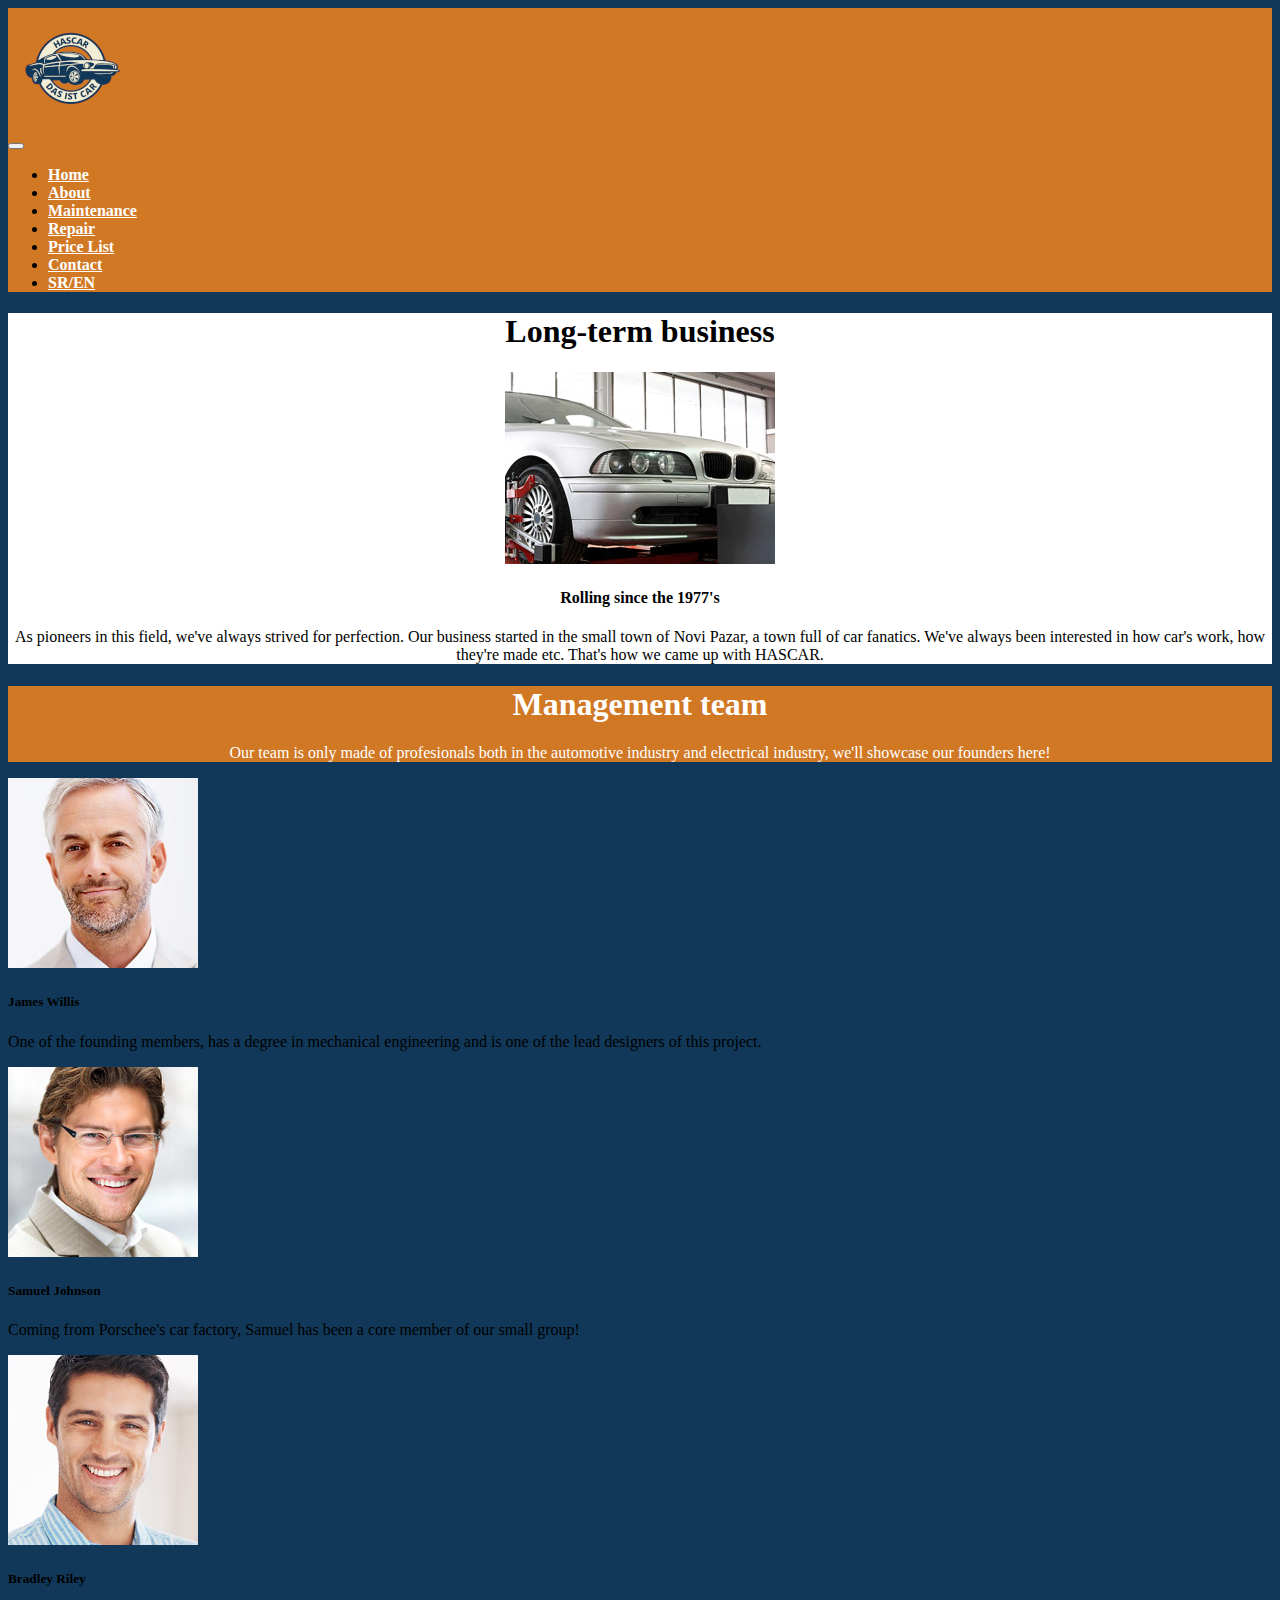
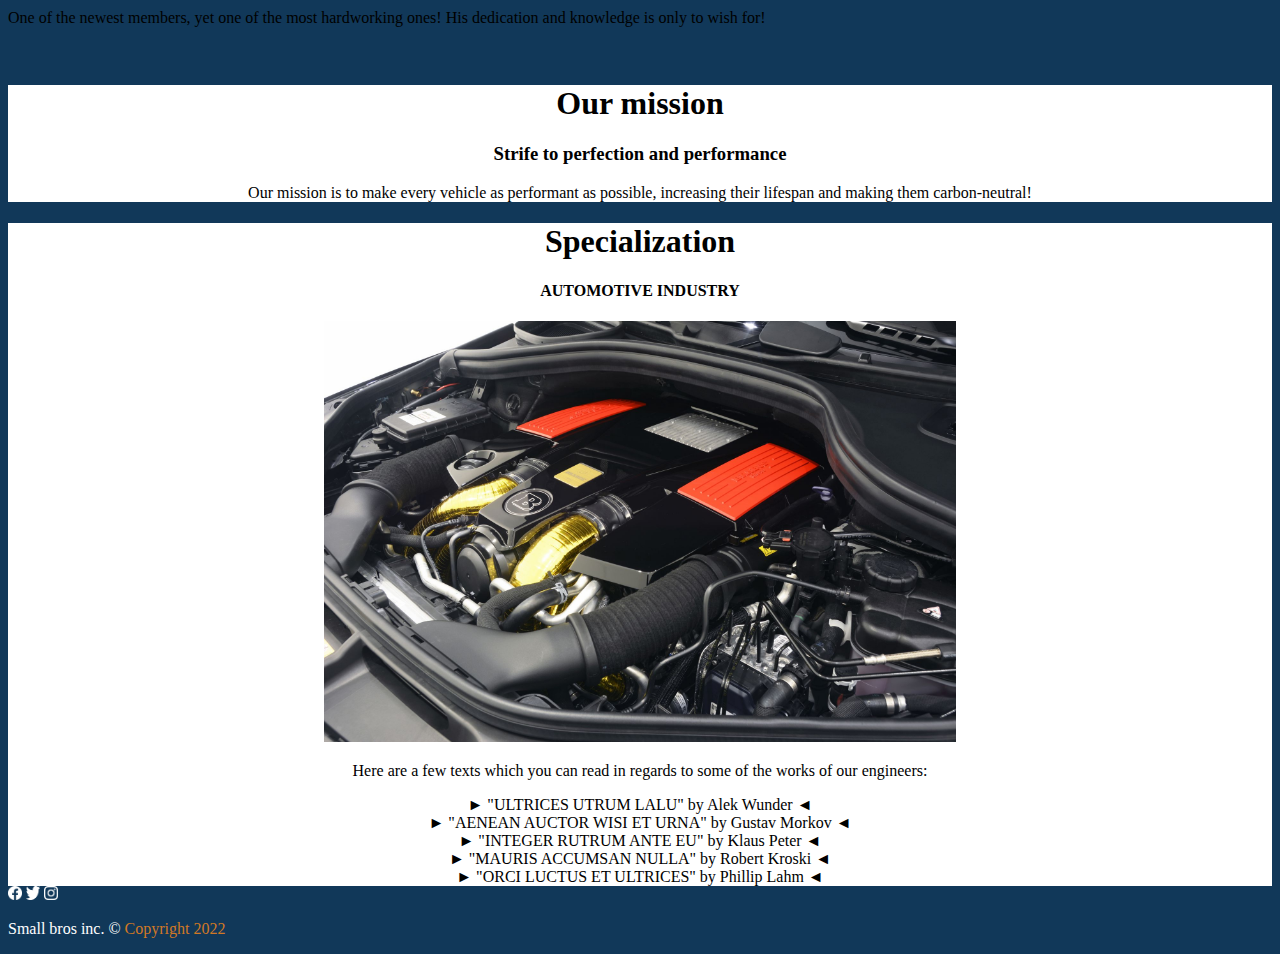
<file: about.html>
<!DOCTYPE html>
<html>
    <head>
        <meta charset="utf-8" />
        <meta name="viewport" content="width=device-width, initial-scale=1" />
        <title>Projekat iz web design</title>
        <link
          href="https://cdn.jsdelivr.net/npm/bootstrap@5.2.0-beta1/dist/css/bootstrap.min.css"
          rel="stylesheet"
          integrity="sha384-0evHe/X+R7YkIZDRvuzKMRqM+OrBnVFBL6DOitfPri4tjfHxaWutUpFmBp4vmVor"
          crossorigin="anonymous"
        />
        <link rel="stylesheet" href="https://cdnjs.cloudflare.com/ajax/libs/font-awesome/6.1.1/css/all.min.css" integrity="sha512-KfkfwYDsLkIlwQp6LFnl8zNdLGxu9YAA1QvwINks4PhcElQSvqcyVLLD9aMhXd13uQjoXtEKNosOWaZqXgel0g==" crossorigin="anonymous" referrerpolicy="no-referrer" />
        <link rel="stylesheet" href="about.css">
      </head>
    <body>

    <!-- LOGO -->

    <!-- <header class="d-flex justify-content-center"><img src="images/logo.png"></header> -->

                                <!-- navigaciona vala -->

    <nav class="navbar navbar-expand-xl navbar-light">
      <a class="navbar-brand" href="mejn.html">
        <div id="logoDiv">
          <img src="images/logo1.png" alt="Hascar"/>
        </div>
      </a>
      <button
        class="navbar-toggler" id="navbar-toggler" type="button" data-toggle="collapse"data-target="#navbar"aria-controls="navbar"
aria-expanded="false" aria-label="Toggle navigation">
        <span class="navbar-toggler-icon"></span>
      </button>

      <div class="collapse navbar-collapse" id="navbar">
        <ul class="navbar-nav ml-auto mt-2 mt-lg-0">
          <li class="nav-item active">
            <a class="nav-link" href="index.html">Home</a>
          </li>
          <li class="nav-item">
            <a class="nav-link" href="about.html">About</a>
          </li>
          <li class="nav-item">
            <a class="nav-link" href="maintenance.html">Maintenance</a>
          </li>
          <li class="nav-item">
            <a class="nav-link" href="repair.html">Repair</a>
          </li>
          <li class="nav-item">
            <a class="nav-link" href="price.html">Price List</a>
          </li>
          <li class="nav-item">
            <a class="nav-link" href="contact.html">Contact</a>
          </li>
          <li class="nav-item">
            <a class="nav-link" href="onama.html"><b>SR</b>/EN</a>
          </li>
        </ul>
      </div>
    </nav>

      <!-- Pocetak kontejnera -->

    <div class="container my-3 py-3">
      <div id="longterm" class="my-3 py-3">
        <h1>Long-term business</h1>
        <img src="images/page2-img1.jpg"> 
        <h4>Rolling since the 1977's</h4>
        <p>
        As pioneers in this field, we've always strived for perfection. Our business started in the small town of Novi Pazar, a town full of car fanatics. We've always been interested in how car's work, how they're made etc. That's how we came up with HASCAR. 
        </p>
      </div>

      <div id="management" class="my-3 py-3">
        <div id="tekst">
        <h1>Management team</h1>
        <p>Our team is only made of profesionals both in the automotive industry and electrical industry, we'll showcase our founders here!</p>
        </div>
        <div class="card-group">
          <div class="card">
            <img src="images/page2-img2.jpg" class="card-img-top" alt="...">
            <div class="card-body">
              <h5 class="card-title">James Willis</h5>
              <p class="card-text">One of the founding members, has a degree in mechanical engineering and is one of the lead designers of this project.</p>
              <!-- <p class="card-text"><small class="text-muted">Last updated 3 mins ago</small></p> -->
            </div>
          </div>
          <div class="card">
            <img src="images/page2-img3.jpg" class="card-img-top" alt="...">
            <div class="card-body">
              <h5 class="card-title">Samuel Johnson</h5>
              <p class="card-text">Coming from Porschee's car factory, Samuel has been a core member of our small group!</p>
              <!-- <p class="card-text"><small class="text-muted">Last updated 3 mins ago</small></p> -->
            </div>
          </div>
          <div class="card">
            <img src="images/page2-img4.jpg" class="card-img-top" alt="...">
            <div class="card-body">
              <h5 class="card-title">Bradley Riley</h5>
              <p class="card-text">One of the newest members, yet one of the most hardworking ones! His dedication and knowledge is only to wish for!</p>
              <!-- <p class="card-text"><small class="text-muted">Last updated 3 mins ago</small></p> -->
            </div>
          </div>
        </div>

      </div>







      <div id="mission" class="my-3 py-3">
        <h1>Our mission</h1>
        <h3>Strife to perfection and performance</h3>
        <!-- <img src="images/nesto.jpg"> -->
        <p>Our mission is to make every vehicle as performant as possible, increasing their lifespan and making them carbon-neutral!</p>
      </div>

      <div id="specialization" class="my-3 py-3">
        <h1>Specialization</h1>
        <h4>AUTOMOTIVE INDUSTRY</h4>
        <img src="images/brabus.jpg">
        <p class="my-2 py-2">Here are a few texts which you can read in regards to some of the works of our engineers:</p>
        <a href="#">► "ULTRICES UTRUM LALU" by Alek Wunder ◄</a><br>
        <a href="#">► "AENEAN AUCTOR WISI ET URNA" by Gustav Morkov ◄</a><br>
        <a href="#">► "INTEGER RUTRUM ANTE EU" by Klaus Peter ◄</a><br>
        <a href="#">► "MAURIS ACCUMSAN NULLA" by Robert Kroski ◄</a><br>
        <a href="#">► "ORCI LUCTUS ET ULTRICES" by Phillip Lahm ◄</a><br>
      </div>




      <footer class="d-flex justify-content-between my-3 py-3">
        <div id="social">
          <a href="https://facebook.com/"
            ><img src="images/fb.png"></a>
          <a href="https://twitter.com/"
            ><img src="images/tw.png"></a>
          <a href="https://instagram.com/"
            ><img src="images/ig.png"></a>
        </div>
        <div>
          <p>
            Small bros inc. &copy;
            <a href="vue/nas-tim.html" id="copiright">Copyright 2022</a>
          </p>
        </div>
      </footer>






    <script src="https://code.jquery.com/jquery-3.3.1.slim.min.js" integrity="sha384-q8i/X+965DzO0rT7abK41JStQIAqVgRVzpbzo5smXKp4YfRvH+8abtTE1Pi6jizo" crossorigin="anonymous"></script>
    <script src="https://cdn.jsdelivr.net/npm/popper.js@1.14.3/dist/umd/popper.min.js" integrity="sha384-ZMP7rVo3mIykV+2+9J3UJ46jBk0WLaUAdn689aCwoqbBJiSnjAK/l8WvCWPIPm49" crossorigin="anonymous"></script>
    <script src="https://cdn.jsdelivr.net/npm/bootstrap@4.1.3/dist/js/bootstrap.min.js" integrity="sha384-ChfqqxuZUCnJSK3+MXmPNIyE6ZbWh2IMqE241rYiqJxyMiZ6OW/JmZQ5stwEULTy" crossorigin="anonymous"></script>
    </body>
</html>
</file>
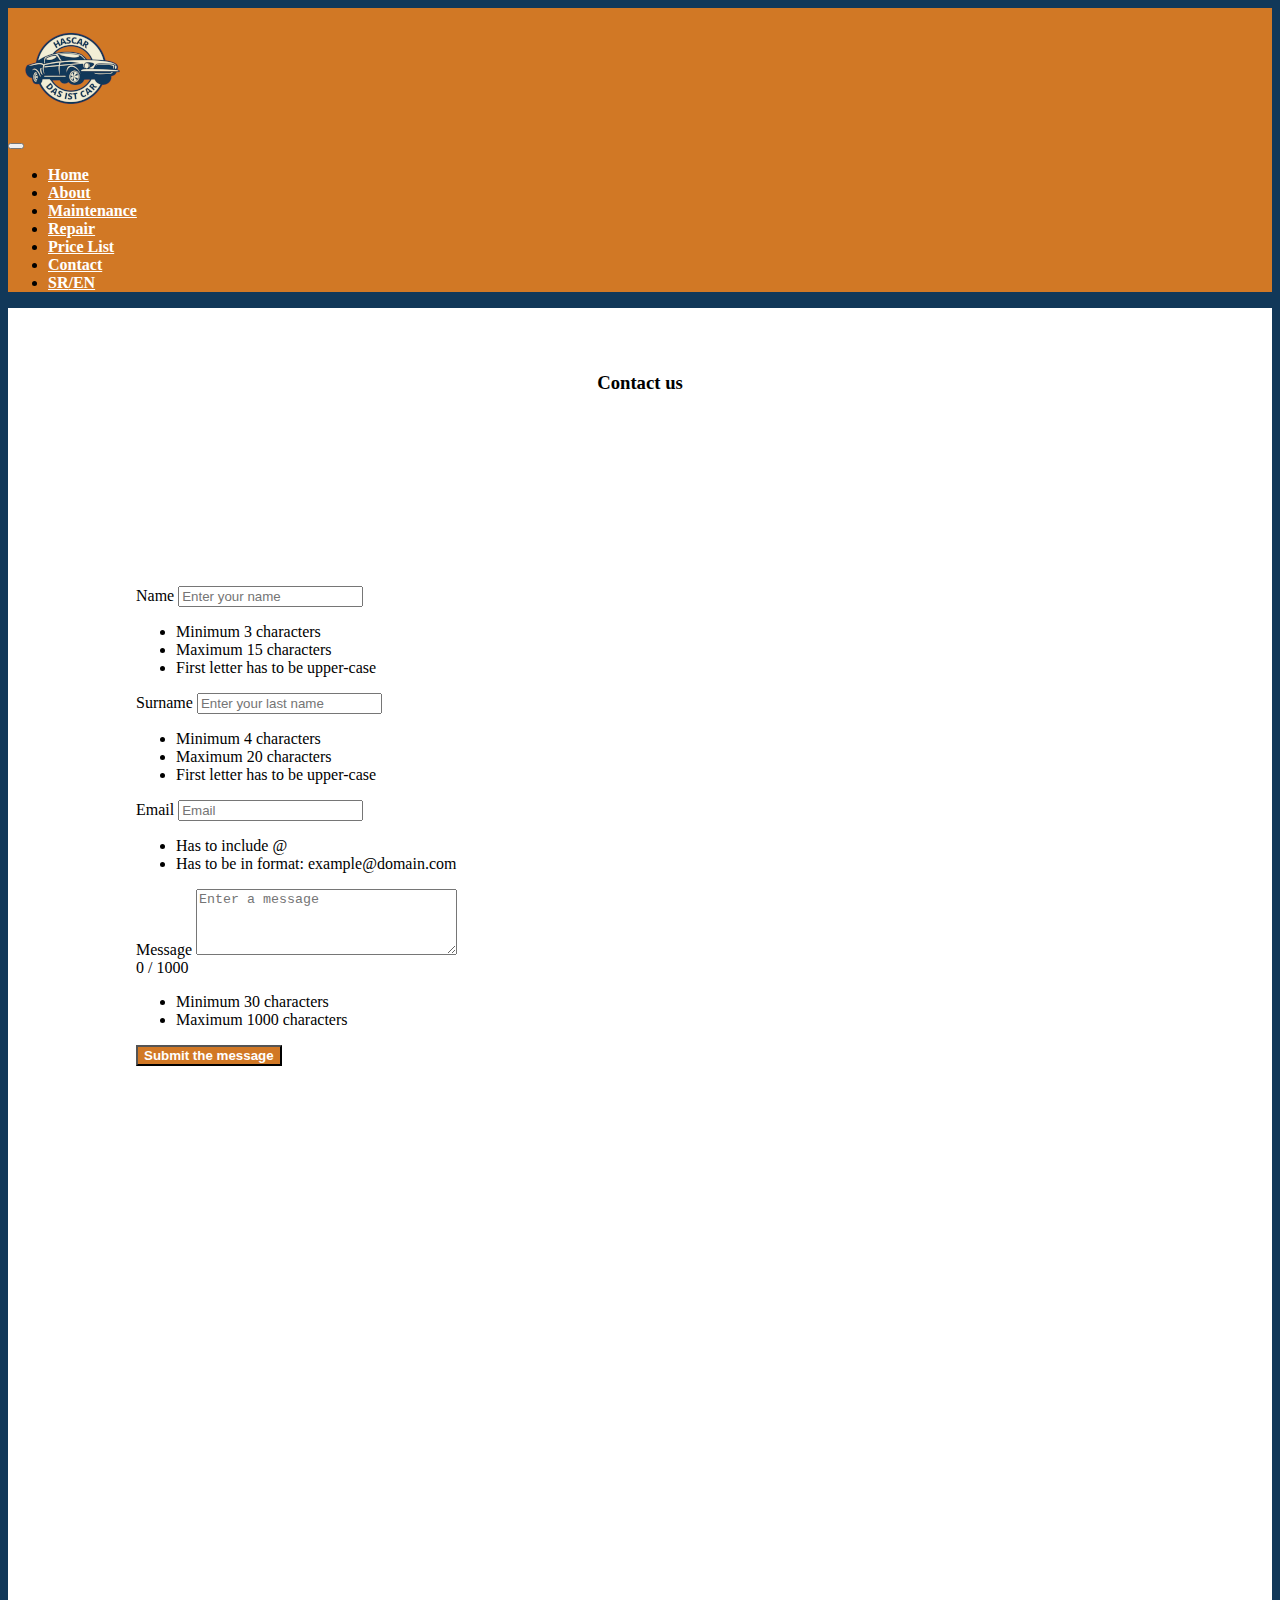
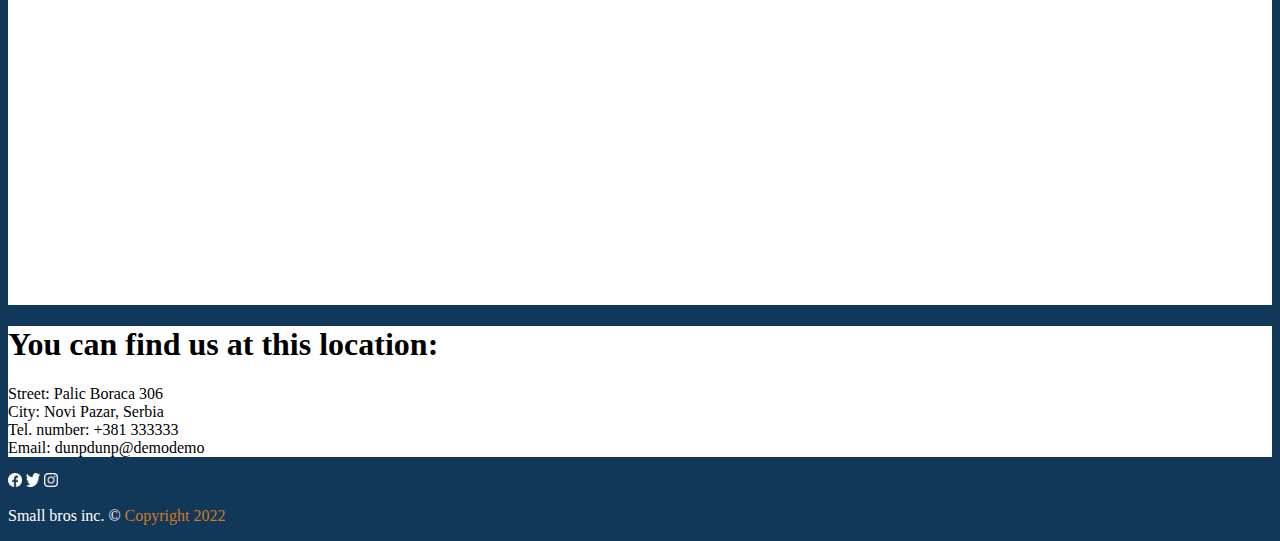
<file: contact.html>
<!DOCTYPE html>
<html>
    <head>
        <meta charset="utf-8" />
        <meta name="viewport" content="width=device-width, initial-scale=1" />
        <title>Projekat iz web design</title>
        <link
          href="https://cdn.jsdelivr.net/npm/bootstrap@5.2.0-beta1/dist/css/bootstrap.min.css"
          rel="stylesheet"
          integrity="sha384-0evHe/X+R7YkIZDRvuzKMRqM+OrBnVFBL6DOitfPri4tjfHxaWutUpFmBp4vmVor"
          crossorigin="anonymous"
        />
        <link
        rel="stylesheet"
        href="https://cdnjs.cloudflare.com/ajax/libs/font-awesome/6.1.1/css/all.min.css"
        integrity="sha512-KfkfwYDsLkIlwQp6LFnl8zNdLGxu9YAA1QvwINks4PhcElQSvqcyVLLD9aMhXd13uQjoXtEKNosOWaZqXgel0g=="
        crossorigin="anonymous"
        referrerpolicy="no-referrer"
      />
        <link rel="stylesheet" href="https://cdnjs.cloudflare.com/ajax/libs/font-awesome/6.1.1/css/all.min.css" integrity="sha512-KfkfwYDsLkIlwQp6LFnl8zNdLGxu9YAA1QvwINks4PhcElQSvqcyVLLD9aMhXd13uQjoXtEKNosOWaZqXgel0g==" crossorigin="anonymous" referrerpolicy="no-referrer" />
        <link rel="stylesheet" href="contact.css">
      </head>
    <body>

    <!-- navigaciona vala -->
    <nav class="navbar navbar-expand-xl navbar-light">
      <a class="navbar-brand" href="index.html">
        <div id="logoDiv">
          <img src="images/logo1.png" alt="Hascar"/>
        </div>
      </a>
      <button
        class="navbar-toggler" id="navbar-toggler" type="button" data-toggle="collapse"data-target="#navbar"aria-controls="navbar"
aria-expanded="false" aria-label="Toggle navigation">
        <span class="navbar-toggler-icon"></span>
      </button>

      <div class="collapse navbar-collapse" id="navbar">
        <ul class="navbar-nav ml-auto mt-2 mt-lg-0">
          <li class="nav-item active">
            <a class="nav-link" href="index.html">Home</a>
          </li>
          <li class="nav-item">
            <a class="nav-link" href="about.html">About</a>
          </li>
          <li class="nav-item">
            <a class="nav-link" href="maintenance.html">Maintenance</a>
          </li>
          <li class="nav-item">
            <a class="nav-link" href="repair.html">Repair</a>
          </li>
          <li class="nav-item">
            <a class="nav-link" href="price.html">Price List</a>
          </li>
          <li class="nav-item">
            <a class="nav-link" href="contact.html">Contact</a>
          </li>
          <li class="nav-item">
            <a class="nav-link" href="kontakt.html"><b>SR</b>/EN</a>
          </li>
        </ul>
      </div>
    </nav>

     <div class="container"> 
      <!-- <form class="my-3 py-3">
        <div class="mb-3">
          <label for="fname" class="form-label">First name</label>
          <input type="text" class="form-control" id="fname" aria-describedby="fnameHelp">
          <div id="fnameHelp" class="form-text">Enter your first name.</div>
        </div>
        <div class="mb-3">
          <label for="lname" class="form-label">Last name</label>
          <input type="text" class="form-control" id="lname" aria-describedby="lnameHelp">
          <div id="lnameHelp" class="form-text">Enter your last name.</div>
        </div>
        <div class="mb-3">
          <label for="unesenEmail" class="form-label">Email</label>
          <input type="email" class="form-control" id="unesenEmail">
        </div> -->

        <div class="content mt-5" id="contactDiv">
          <div class="container">
            <div class="row align-items-center no-gutters contact-wrap">
                <div class="form h-100 mx-auto">
                  <h3 class="fw-bold">Contact us</h3>
                  <form class="mb-5" method="post" id="contactForm" name="contactForm">
                    <div class="row">
                      <div class="col-md-6 form-group mb-3">
                        <label for="" class="col-form-label">Name</label>
                        <input onfocus="fokusiranje('name')" onfocusout="fokusiranje('name', false)" autocomplete="off" type="text" class="form-control" name="name" id="name" placeholder="Enter your name"
                        />
                        <ul class="req" id="nameReq">
                          <li>Minimum 3 characters</li>
                          <li>Maximum 15 characters</li>
                          <li>First letter has to be upper-case</li>
                        </ul>
                        <div class="formError" id="nameErr"></div>
                      </div> <!-- kraj col form grupe-->

                      <div class="col-md-6 form-group mb-3">
                        <label for="" class="col-form-label">Surname</label>
                        <input onfocus="fokusiranje('surname')" onfocusout="fokusiranje('surname', false)" autocomplete="off" type="text" class="form-control" name="surname" id="prezime" placeholder="Enter your last name"
                        />
                        <ul class="req" id="surnameReq">
                          <li>Minimum 4 characters</li>
                          <li>Maximum 20 characters</li>
                          <li>First letter has to be upper-case</li>
                        </ul>
                        <div class="formError" id="surnameErr"></div>
                      </div> <!-- kraj col form grupe-->
                    </div> <!-- kraj rowa -->

                    <div class="row">
                      <div class="col-md form-group mb-3">
                        <label for="" class="col-form-label">Email</label>
                        <input onfocus="fokusiranje('email')" onfocusout="fokusiranje('email', false)" autocomplete="off" type="text" class="form-control" name="email" id="email" placeholder="Email"
                        />
                        <ul class="req" id="emailReq">
                          <li>Has to include @</li>
                          <li>Has to be in format: example@domain.com</li>
                        </ul>
                        <div class="formError" id="emailErr"></div>
                      </div> <!-- kraj col form grupe-->
                    </div> <!-- kraj rowa -->

                    <div class="row">
                      <div class="col-md-12 form-group mb-3">
                        <label for="message" class="col-form-label">Message</label>
                        <textarea onfocus="fokusiranje('message')" onfocusout="fokusiranje('message', false)" class="form-control" name="message" id="message"cols="30" rows="4" placeholder="Enter a message"></textarea>
                        <div id="the-count">
                          <span id="current">0</span>
                          <span id="maximum">/ 1000</span>
                        </div>
                        <ul class="req" id="messageReq">
                          <li>Minimum 30 characters</li>
                          <li>Maximum 1000 characters</li>
                        </ul>
                        <div class="formError" id="messageErr"></div>
                      </div> <!-- kraj col form grupe-->
                    </div> <!-- kraj rowa -->

                    <div class="row">
                      <div class="form-group">
                        <input id="submit" type="submit" value="Submit the message" class="btn rounded py-2 px-4"/>
                      </div>
                    </div>
                    <!-- kraj forme -->
                  </form>
                </div> <!-- form -->
            </div> <!-- row align div -->
          </div> <!-- kraj containera grupe-->
        </div> <!-- kraj contenta -->




        <div id="mapa">
          <iframe src="https://www.google.com/maps/embed?pb=!1m18!1m12!1m3!1d2911.3942171920294!2d20.518919151262608!3d43.13825049349085!2m3!1f0!2f0!3f0!3m2!1i1024!2i768!4f13.1!3m3!1m2!1s0x4756280deac6db43%3A0xeae7cc439dc61e63!2sState%20University%20of%20Novi%20Pazar!5e0!3m2!1sen!2srs!4v1654034270916!5m2!1sen!2srs" width="600" height="450" style="border:0;" allowfullscreen="" loading="lazy" referrerpolicy="no-referrer-when-downgrade"></iframe>
        </div>
  
        
        <div id="tekst" class="text-center mx-auto my-3 py-3">        
          <h1>You can find us at this location: </h1>
          <p>Street: Palic Boraca 306<br>
          City: Novi Pazar, Serbia<br>
          Tel. number: +381 333333<br>
          Email: dunpdunp@demodemo
        </p></div>




        <footer class="d-flex justify-content-between my-3 py-3">
          <div id="social">
            <a href="https://facebook.com/"
              ><img src="images/fb.png"></a>
            <a href="https://twitter.com/"
              ><img src="images/tw.png"></a>
            <a href="https://instagram.com/"
              ><img src="images/ig.png"></a>
          </div>
          <div>
            <p>
              Small bros inc. &copy;
              <a href="vue/nas-tim.html" id="copiright">Copyright 2022</a>
            </p>
          </div>
        </footer>





    </div>







    <script src="https://code.jquery.com/jquery-3.3.1.slim.min.js" integrity="sha384-q8i/X+965DzO0rT7abK41JStQIAqVgRVzpbzo5smXKp4YfRvH+8abtTE1Pi6jizo" crossorigin="anonymous"></script>
    <script src="https://cdn.jsdelivr.net/npm/popper.js@1.14.3/dist/umd/popper.min.js" integrity="sha384-ZMP7rVo3mIykV+2+9J3UJ46jBk0WLaUAdn689aCwoqbBJiSnjAK/l8WvCWPIPm49" crossorigin="anonymous"></script>
    <script src="https://cdn.jsdelivr.net/npm/bootstrap@4.1.3/dist/js/bootstrap.min.js" integrity="sha384-ChfqqxuZUCnJSK3+MXmPNIyE6ZbWh2IMqE241rYiqJxyMiZ6OW/JmZQ5stwEULTy" crossorigin="anonymous"></script>
    <script src="contact.js"></script>
    </body>
</html>
</file>
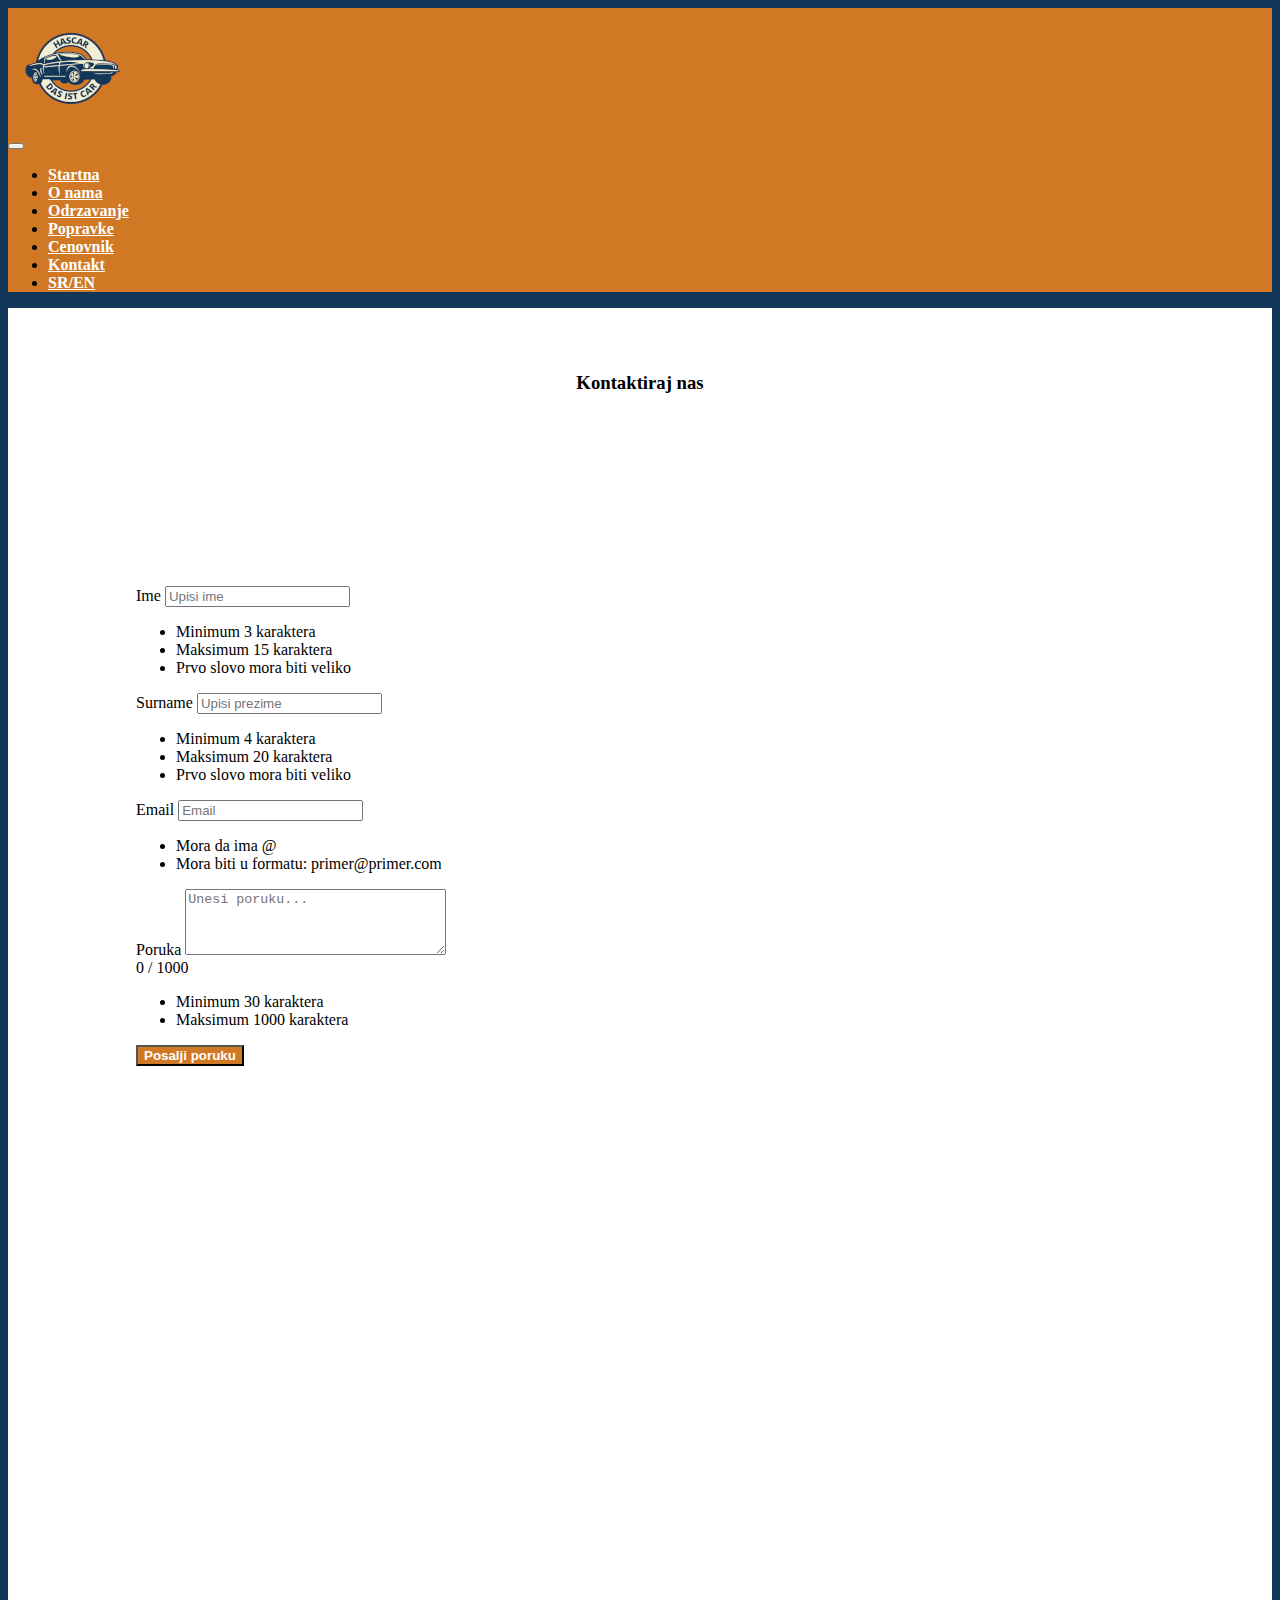
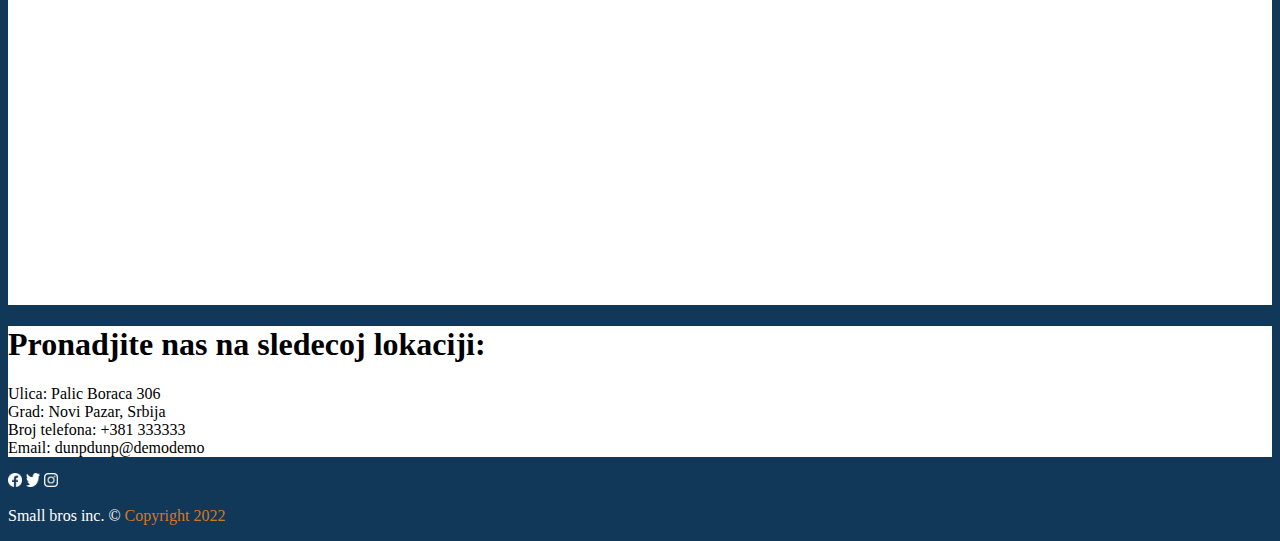
<file: kontakt.html>
<!DOCTYPE html>
<html>
    <head>
        <meta charset="utf-8" />
        <meta name="viewport" content="width=device-width, initial-scale=1" />
        <title>Projekat iz web design</title>
        <link
          href="https://cdn.jsdelivr.net/npm/bootstrap@5.2.0-beta1/dist/css/bootstrap.min.css"
          rel="stylesheet"
          integrity="sha384-0evHe/X+R7YkIZDRvuzKMRqM+OrBnVFBL6DOitfPri4tjfHxaWutUpFmBp4vmVor"
          crossorigin="anonymous"
        />
        <link rel="stylesheet" href="https://cdnjs.cloudflare.com/ajax/libs/font-awesome/6.1.1/css/all.min.css" integrity="sha512-KfkfwYDsLkIlwQp6LFnl8zNdLGxu9YAA1QvwINks4PhcElQSvqcyVLLD9aMhXd13uQjoXtEKNosOWaZqXgel0g==" crossorigin="anonymous" referrerpolicy="no-referrer" />
        <link rel="stylesheet" href="contact.css">
      </head>
    <body>

    <!-- navigaciona vala -->
    <nav class="navbar navbar-expand-xl navbar-light">
        <a class="navbar-brand" href="mejn.html">
          <div id="logoDiv">
            <img src="images/logo1.png" alt="Hascar" />
          </div>
        </a>
        <button
          class="navbar-toggler"
          id="navbar-toggler"
          type="button"
          data-toggle="collapse"
          data-target="#navbar"
          aria-controls="navbar"
          aria-expanded="false"
          aria-label="Toggle navigation"
        >
          <span class="navbar-toggler-icon"></span>
        </button>
  
        <div class="collapse navbar-collapse" id="navbar">
          <ul class="navbar-nav ml-auto mt-2 mt-lg-0">
            <li class="nav-item active">
              <a class="nav-link" href="mejn.html">Startna</a>
            </li>
            <li class="nav-item">
              <a class="nav-link" href="onama.html">O nama</a>
            </li>
            <li class="nav-item">
              <a class="nav-link" href="odrzavanje.html">Odrzavanje</a>
            </li>
            <li class="nav-item">
              <a class="nav-link" href="popravka.html">Popravke</a>
            </li>
            <li class="nav-item">
              <a class="nav-link" href="cenovnik.html">Cenovnik</a>
            </li>
            <li class="nav-item">
              <a class="nav-link" href="kontakt.html">Kontakt</a>
            </li>
            <li class="nav-item">
              <a class="nav-link" href="contact.html"><b>SR</b>/EN</a>
            </li>
          </ul>
        </div>
      </nav>

     <div class="container"> 


        <div class="content mt-5" id="contactDiv">
          <div class="container">
            <div class="row align-items-center no-gutters contact-wrap">
                <div class="form h-100 mx-auto">
                  <h3 class="fw-bold">Kontaktiraj nas</h3>
                  <form class="mb-5" method="post" id="contactForm" name="contactForm">
                    <div class="row">
                      <div class="col-md-6 form-group mb-3">
                        <label for="" class="col-form-label">Ime</label>
                        <input onfocus="fokusiranje('name')" onfocusout="fokusiranje('name', false)" autocomplete="off" type="text" class="form-control" name="name" id="name" placeholder="Upisi ime"
                        />
                        <ul class="req" id="nameReq">
                          <li>Minimum 3 karaktera</li>
                          <li>Maksimum 15 karaktera</li>
                          <li>Prvo slovo mora biti veliko</li>
                        </ul>
                        <div class="formError" id="nameErr"></div>
                      </div> <!-- kraj col form grupe-->

                      <div class="col-md-6 form-group mb-3">
                        <label for="" class="col-form-label">Surname</label>
                        <input onfocus="fokusiranje('surname')" onfocusout="fokusiranje('surname', false)" autocomplete="off" type="text" class="form-control" name="surname" id="prezime" placeholder="Upisi prezime"
                        />
                        <ul class="req" id="surnameReq">
                          <li>Minimum 4 karaktera</li>
                          <li>Maksimum 20 karaktera</li>
                          <li>Prvo slovo mora biti veliko</li>
                        </ul>
                        <div class="formError" id="surnameErr"></div>
                      </div> <!-- kraj col form grupe-->
                    </div> <!-- kraj rowa -->

                    <div class="row">
                      <div class="col-md form-group mb-3">
                        <label for="" class="col-form-label">Email</label>
                        <input onfocus="fokusiranje('email')" onfocusout="fokusiranje('email', false)" autocomplete="off" type="text" class="form-control" name="email" id="email" placeholder="Email"
                        />
                        <ul class="req" id="emailReq">
                          <li>Mora da ima @</li>
                          <li>Mora biti u formatu: primer@primer.com</li>
                        </ul>
                        <div class="formError" id="emailErr"></div>
                      </div> <!-- kraj col form grupe-->
                    </div> <!-- kraj rowa -->

                    <div class="row">
                      <div class="col-md-12 form-group mb-3">
                        <label for="message" class="col-form-label">Poruka</label>
                        <textarea onfocus="fokusiranje('message')" onfocusout="fokusiranje('message', false)" class="form-control" name="message" id="message"cols="30" rows="4" placeholder="Unesi poruku..."></textarea>
                        <div id="the-count">
                          <span id="current">0</span>
                          <span id="maximum">/ 1000</span>
                        </div>
                        <ul class="req" id="messageReq">
                          <li>Minimum 30 karaktera</li>
                          <li>Maksimum 1000 karaktera</li>
                        </ul>
                        <div class="formError" id="messageErr"></div>
                      </div> <!-- kraj col form grupe-->
                    </div> <!-- kraj rowa -->

                    <div class="row">
                      <div class="form-group">
                        <input id="submit" type="submit" value="Posalji poruku" class="btn rounded py-2 px-4"/>
                      </div>
                    </div>
                    <!-- kraj forme -->
                  </form>
                </div> <!-- form -->
            </div> <!-- row align div -->
          </div> <!-- kraj containera grupe-->
        </div> <!-- kraj contenta -->


      <div id="mapa">
        <iframe src="https://www.google.com/maps/embed?pb=!1m18!1m12!1m3!1d2911.3942171920294!2d20.518919151262608!3d43.13825049349085!2m3!1f0!2f0!3f0!3m2!1i1024!2i768!4f13.1!3m3!1m2!1s0x4756280deac6db43%3A0xeae7cc439dc61e63!2sState%20University%20of%20Novi%20Pazar!5e0!3m2!1sen!2srs!4v1654034270916!5m2!1sen!2srs" width="600" height="450" style="border:0;" allowfullscreen="" loading="lazy" referrerpolicy="no-referrer-when-downgrade"></iframe>
      </div>

      
      <div id="tekst" class="text-center mx-auto my-3 py-3">        
        <h1>Pronadjite nas na sledecoj lokaciji: </h1>
        <p>Ulica: Palic Boraca 306<br>
        Grad: Novi Pazar, Srbija<br>
        Broj telefona: +381 333333<br>
        Email: dunpdunp@demodemo
      </p></div>



      <footer class="d-flex justify-content-between my-3 py-3">
        <div id="social">
          <a href="https://facebook.com/"
            ><img src="images/fb.png"></a>
          <a href="https://twitter.com/"
            ><img src="images/tw.png"></a>
          <a href="https://instagram.com/"
            ><img src="images/ig.png"></a>
        </div>
        <div>
          <p>
            Small bros inc. &copy;
            <a href="vue/nas-tim.html" id="copiright">Copyright 2022</a>
          </p>
        </div>
      </footer>







    <script src="https://code.jquery.com/jquery-3.3.1.slim.min.js" integrity="sha384-q8i/X+965DzO0rT7abK41JStQIAqVgRVzpbzo5smXKp4YfRvH+8abtTE1Pi6jizo" crossorigin="anonymous"></script>
    <script src="https://cdn.jsdelivr.net/npm/popper.js@1.14.3/dist/umd/popper.min.js" integrity="sha384-ZMP7rVo3mIykV+2+9J3UJ46jBk0WLaUAdn689aCwoqbBJiSnjAK/l8WvCWPIPm49" crossorigin="anonymous"></script>
    <script src="https://cdn.jsdelivr.net/npm/bootstrap@4.1.3/dist/js/bootstrap.min.js" integrity="sha384-ChfqqxuZUCnJSK3+MXmPNIyE6ZbWh2IMqE241rYiqJxyMiZ6OW/JmZQ5stwEULTy" crossorigin="anonymous"></script>
    <script src="kontakt.js"></script>
    </body>
</html>
</file>
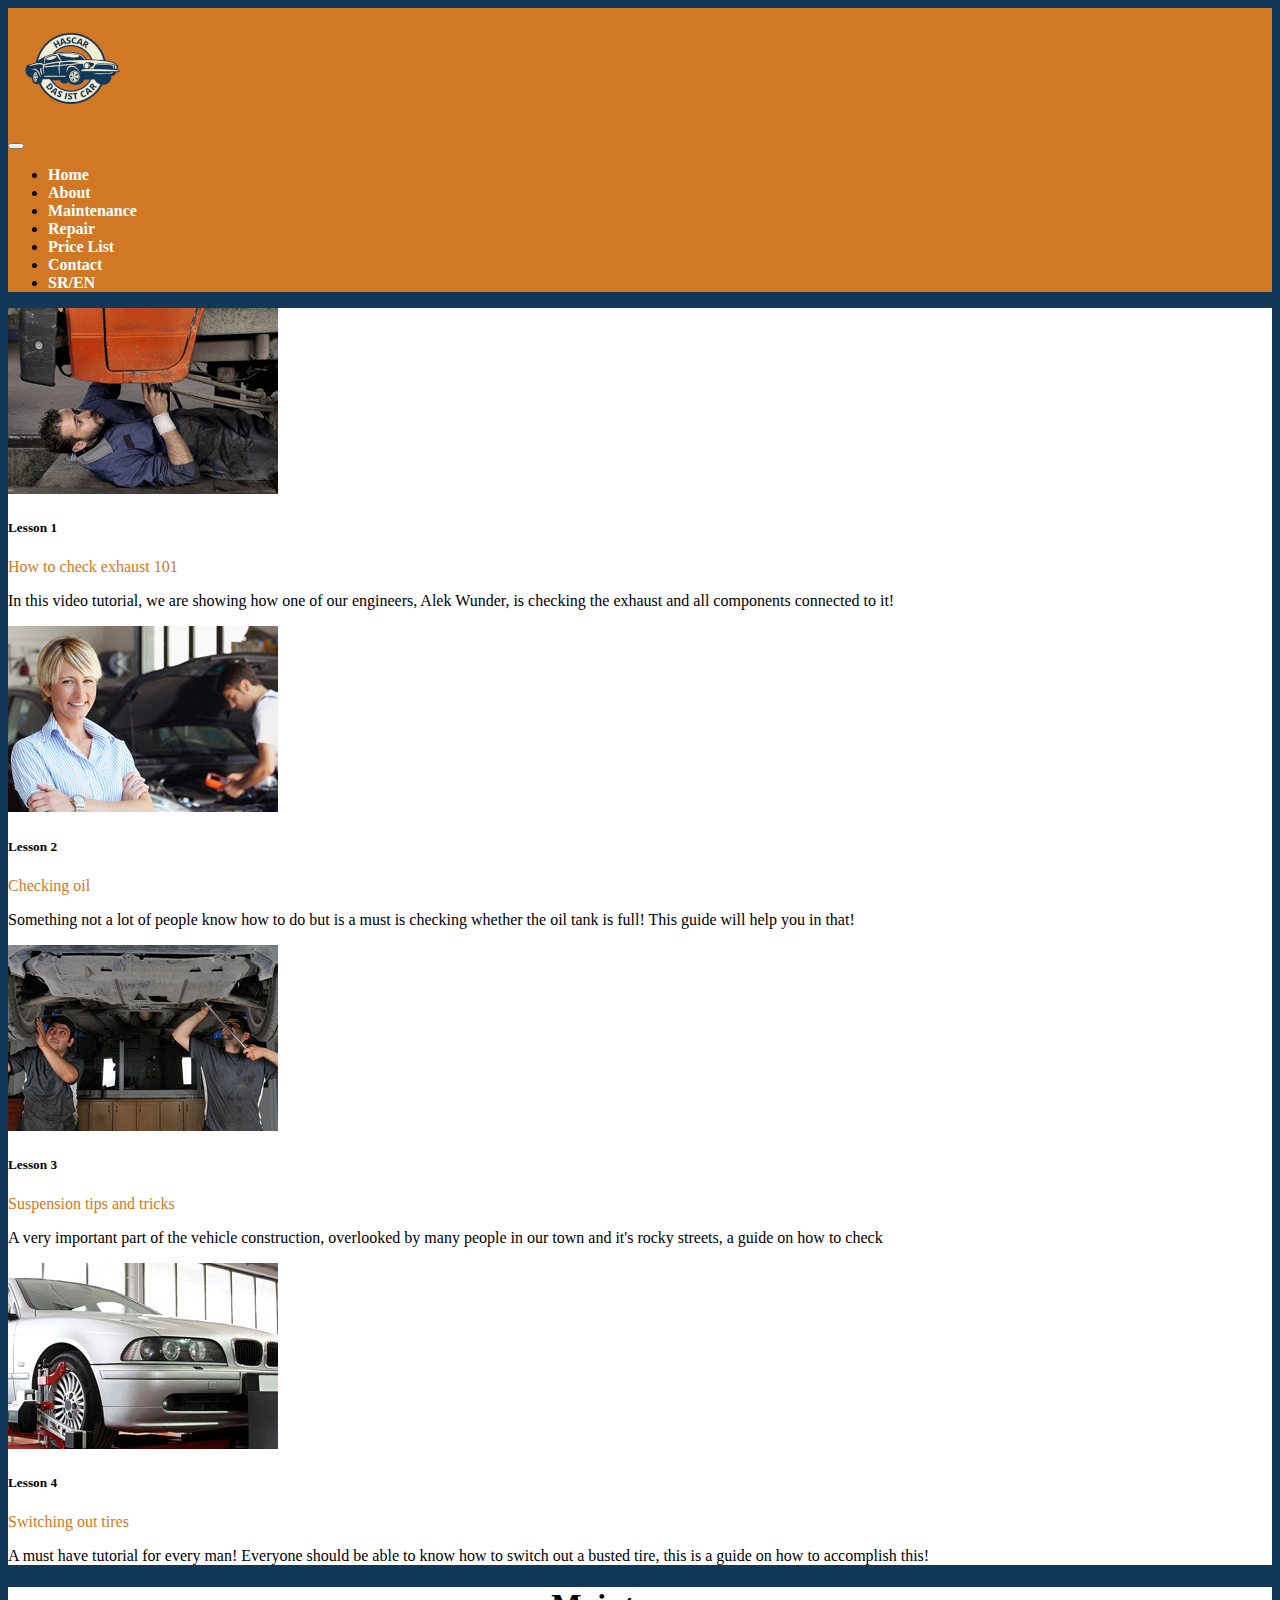
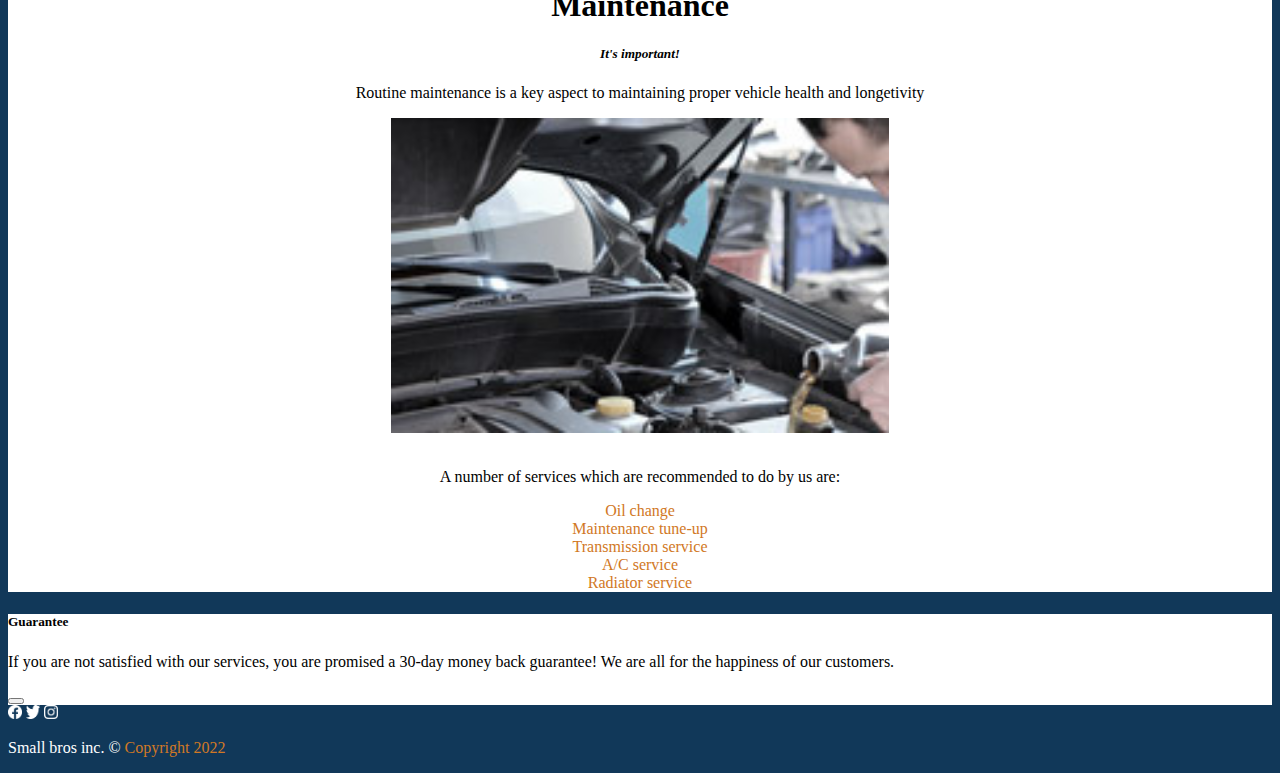
<file: maintenance.html>
<!DOCTYPE html>
<html>
    <head>
        <meta charset="utf-8" />
        <meta name="viewport" content="width=device-width, initial-scale=1" />
        <title>Projekat iz web design</title>
        <link
          href="https://cdn.jsdelivr.net/npm/bootstrap@5.2.0-beta1/dist/css/bootstrap.min.css"
          rel="stylesheet"
          integrity="sha384-0evHe/X+R7YkIZDRvuzKMRqM+OrBnVFBL6DOitfPri4tjfHxaWutUpFmBp4vmVor"
          crossorigin="anonymous"
        />
        <link rel="stylesheet" href="maintenance.css">
      </head>
    <body>
    <!-- LOGO -->
    <!-- <header><img src="#" /></header> -->
                                         <!-- navigaciona vala -->
    <nav class="navbar navbar-expand-xl navbar-light">
      <a class="navbar-brand" href="index.html">
        <div id="logoDiv">
          <img src="images/logo1.png" alt="Hascar"/>
        </div>
      </a>
      <button
        class="navbar-toggler" id="navbar-toggler" type="button" data-toggle="collapse"data-target="#navbar"aria-controls="navbar"
aria-expanded="false" aria-label="Toggle navigation">
        <span class="navbar-toggler-icon"></span>
      </button>

      <div class="collapse navbar-collapse" id="navbar">
        <ul class="navbar-nav ml-auto mt-2 mt-lg-0">
          <li class="nav-item active">
            <a class="nav-link" href="index.html">Home</a>
          </li>
          <li class="nav-item">
            <a class="nav-link" href="about.html">About</a>
          </li>
          <li class="nav-item">
            <a class="nav-link" href="maintenance.html">Maintenance</a>
          </li>
          <li class="nav-item">
            <a class="nav-link" href="repair.html">Repair</a>
          </li>
          <li class="nav-item">
            <a class="nav-link" href="price.html">Price List</a>
          </li>
          <li class="nav-item">
            <a class="nav-link" href="contact.html">Contact</a>
          </li>
          <li class="nav-item">
            <a class="nav-link" href="odrzavanje.html"><b>SR</b>/EN</a>
          </li>
        </ul>
      </div>
    </nav>

<div class="container">

                          <!-- KARTICE -->
<div id="kartice" class="my-3 py-3">

    <div class="card mb-3">
      <div class="row g-0">
        <div class="col-md-4">
          <img src="images/page3-img1.jpg" class="rounded mx-auto d-block" alt="sjikapg3">
        </div>
      <div class="col-md-8">
        <div class="card-body">
          <h5 class="card-title">Lesson 1</h5>
          <a href="#" class="ljink">How to check exhaust 101</a>
          <p class="card-text">In this video tutorial, we are showing how one of our engineers, Alek Wunder, is checking the exhaust and all components connected to it!</p>
          </div>
        </div>
      </div>
    </div>

  <div class="card mb-3">
    <div class="row g-0">
      <div class="col-md-4">
        <img src="images/page3-img2.jpg" class="rounded mx-auto d-block" alt="sjikapg3">
      </div>
      <div class="col-md-8">
        <div class="card-body">
          <h5 class="card-title">Lesson 2</h5>
          <a href="#" class="ljink">Checking oil</a>
          <p class="card-text">Something not a lot of people know how to do but is a must is checking whether the oil tank is full! This guide will help you in that!</p>
        </div>
      </div>
    </div>
  </div>


  <div class="card mb-3">
    <div class="row g-0">
      <div class="col-md-4">
        <img src="images/page3-img3.jpg" class="rounded mx-auto d-block" alt="sjikapg3">
      </div>
      <div class="col-md-8">
        <div class="card-body">
          <h5 class="card-title">Lesson 3</h5>
          <a href="#" class="ljink">Suspension tips and tricks</a>
          <p class="card-text">A very important part of the vehicle construction, overlooked by many people in our town and it's rocky streets, a guide on how to check</p>
        </div>
      </div>
    </div>
  </div>

  <div class="card mb-3">
    <div class="row g-0">
      <div class="col-md-4">
        <img src="images/page3-img4.jpg" class="rounded mx-auto d-block" alt="sjikapg3">
      </div>
      <div class="col-md-8">
        <div class="card-body">
          <h5 class="card-title">Lesson 4</h5>
          <a href="#" class="ljink">Switching out tires</a>
          <p class="card-text">A must have tutorial for every man! Everyone should be able to know how to switch out a busted tire, this is a guide on how to accomplish this!</p>
        </div>
      </div>
    </div>
  </div>

  <!-- kraj kartice -->
</div>

  <div id="maintn" class="my-3 py-3">
    <h1>Maintenance</h1>
    <h5>It's important!</h5>
    <p>Routine maintenance is a key aspect to maintaining proper vehicle health and longetivity</p>
    <img src="images/page3-img5.jpg">
    <p>A number of services which are recommended to do by us are:</p>
    <a href="#">Oil change</a><br>
    <a href="#">Maintenance tune-up</a><br>
    <a href="#">Transmission service</a><br>
    <a href="#">A/C service</a><br>
    <a href="#">Radiator service</a><br>
  </div>


  <div id="guarantee" class="my-3 py-3">
    <h5 class="fw-bold text-center">Guarantee</h5>
    <p class="text-center">If you are not satisfied with our services, you are promised a 30-day money back guarantee! We are all for the happiness of our customers.</p>
    <button class="btn"></button>
  </div>


  <footer class="d-flex justify-content-between my-3 py-3">
    <div id="social">
      <a href="https://facebook.com/"
        ><img src="images/fb.png"></a>
      <a href="https://twitter.com/"
        ><img src="images/tw.png"></a>
      <a href="https://instagram.com/"
        ><img src="images/ig.png"></a>
    </div>
    <div>
      <p>
        Small bros inc. &copy;
        <a href="vue/nas-tim.html" id="copiright">Copyright 2022</a>
      </p>
    </div>
  </footer>

  <!-- kraj kontejnera -->
</div>



    <script src="https://code.jquery.com/jquery-3.3.1.slim.min.js" integrity="sha384-q8i/X+965DzO0rT7abK41JStQIAqVgRVzpbzo5smXKp4YfRvH+8abtTE1Pi6jizo" crossorigin="anonymous"></script>
    <script src="https://cdn.jsdelivr.net/npm/popper.js@1.14.3/dist/umd/popper.min.js" integrity="sha384-ZMP7rVo3mIykV+2+9J3UJ46jBk0WLaUAdn689aCwoqbBJiSnjAK/l8WvCWPIPm49" crossorigin="anonymous"></script>
    <script src="https://cdn.jsdelivr.net/npm/bootstrap@4.1.3/dist/js/bootstrap.min.js" integrity="sha384-ChfqqxuZUCnJSK3+MXmPNIyE6ZbWh2IMqE241rYiqJxyMiZ6OW/JmZQ5stwEULTy" crossorigin="anonymous"></script>
    </body>
</html>
</file>
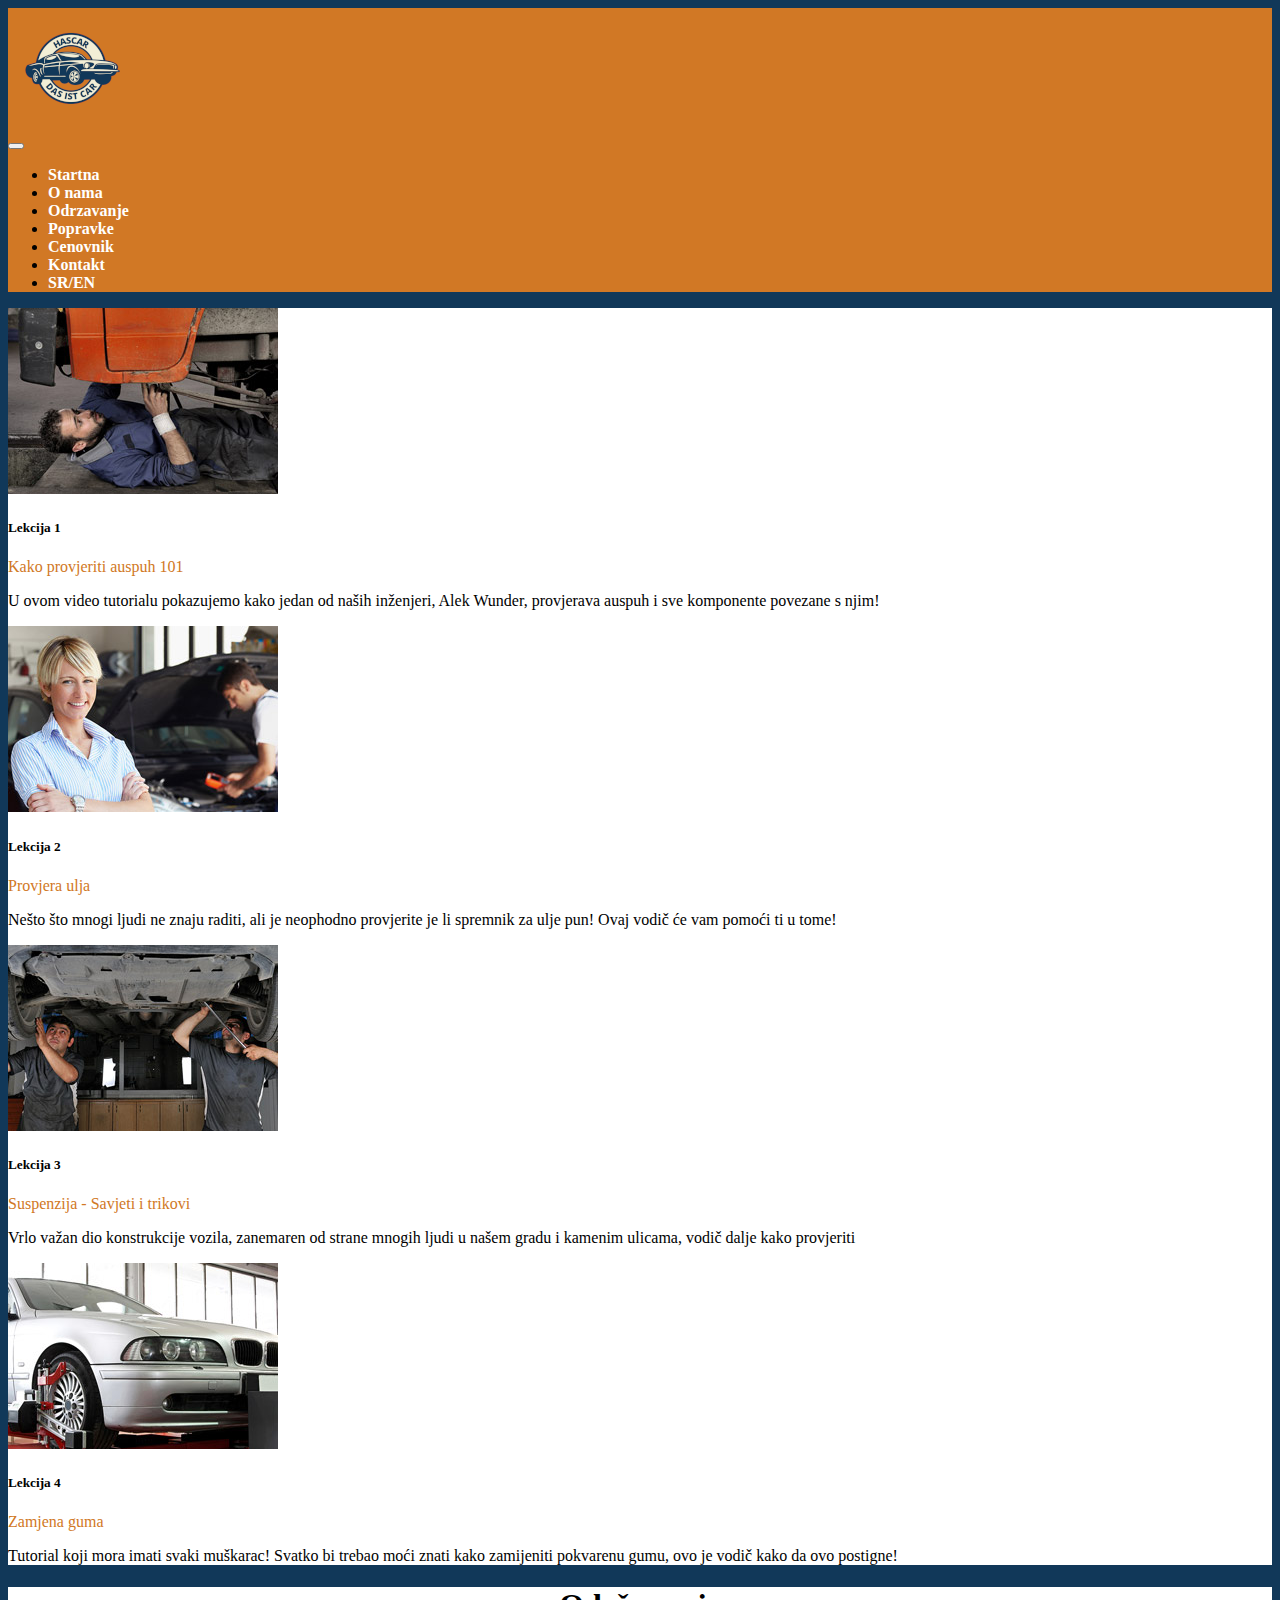
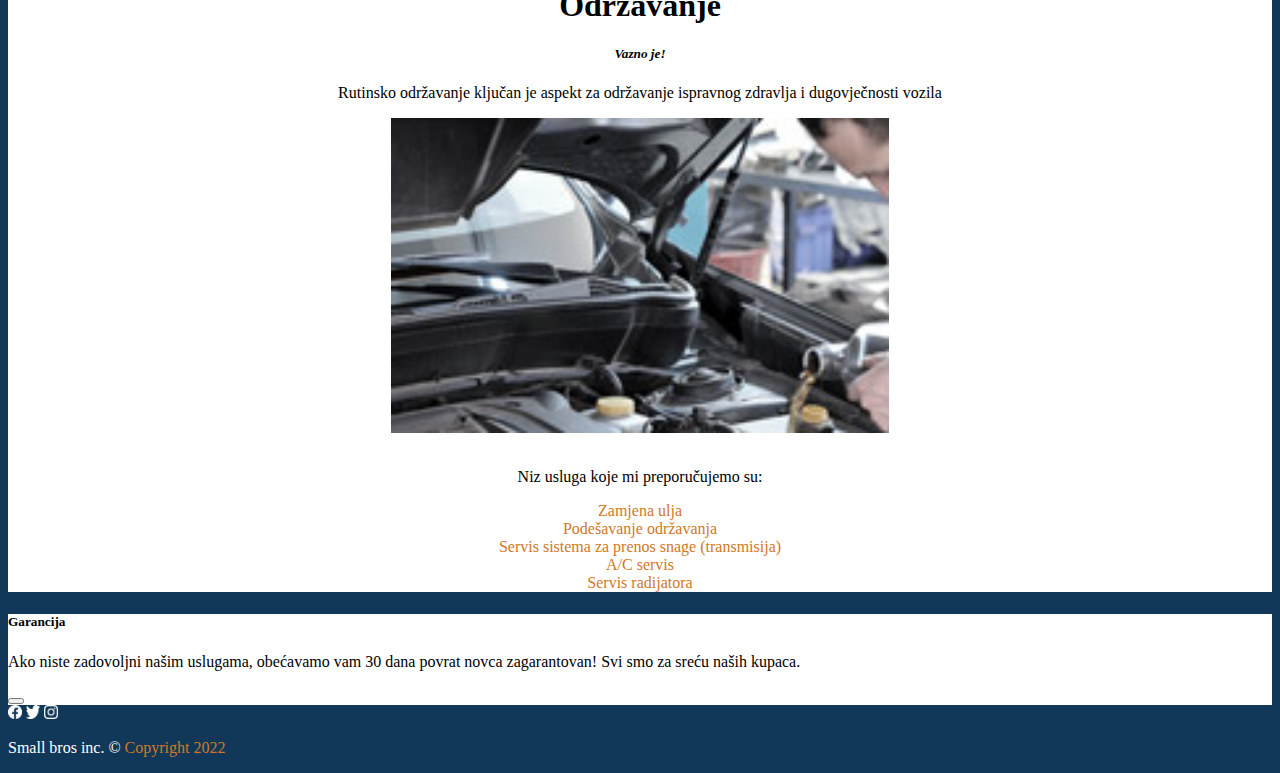
<file: odrzavanje.html>
<!DOCTYPE html>
<html>
  <head>
    <meta charset="utf-8" />
    <meta name="viewport" content="width=device-width, initial-scale=1" />
    <title>Projekat iz web design</title>
    <link
      href="https://cdn.jsdelivr.net/npm/bootstrap@5.2.0-beta1/dist/css/bootstrap.min.css"
      rel="stylesheet"
      integrity="sha384-0evHe/X+R7YkIZDRvuzKMRqM+OrBnVFBL6DOitfPri4tjfHxaWutUpFmBp4vmVor"
      crossorigin="anonymous"
    />
    <link rel="stylesheet" href="https://cdnjs.cloudflare.com/ajax/libs/font-awesome/6.1.1/css/all.min.css" integrity="sha512-KfkfwYDsLkIlwQp6LFnl8zNdLGxu9YAA1QvwINks4PhcElQSvqcyVLLD9aMhXd13uQjoXtEKNosOWaZqXgel0g==" crossorigin="anonymous" referrerpolicy="no-referrer" />
    <link rel="stylesheet" href="maintenance.css" />
  </head>
  <body>
    <!-- LOGO -->
    <!-- <header><img src="#" /></header> -->
    <!-- navigaciona vala -->
    <nav class="navbar navbar-expand-xl navbar-light">
      <a class="navbar-brand" href="mejn.html">
        <div id="logoDiv">
          <img src="images/logo1.png" alt="Hascar" />
        </div>
      </a>
      <button
        class="navbar-toggler"
        id="navbar-toggler"
        type="button"
        data-toggle="collapse"
        data-target="#navbar"
        aria-controls="navbar"
        aria-expanded="false"
        aria-label="Toggle navigation"
      >
        <span class="navbar-toggler-icon"></span>
      </button>

      <div class="collapse navbar-collapse" id="navbar">
        <ul class="navbar-nav ml-auto mt-2 mt-lg-0">
          <li class="nav-item active">
            <a class="nav-link" href="mejn.html">Startna</a>
          </li>
          <li class="nav-item">
            <a class="nav-link" href="onama.html">O nama</a>
          </li>
          <li class="nav-item">
            <a class="nav-link" href="odrzavanje.html">Odrzavanje</a>
          </li>
          <li class="nav-item">
            <a class="nav-link" href="popravka.html">Popravke</a>
          </li>
          <li class="nav-item">
            <a class="nav-link" href="cenovnik.html">Cenovnik</a>
          </li>
          <li class="nav-item">
            <a class="nav-link" href="kontakt.html">Kontakt</a>
          </li>
          <li class="nav-item">
            <a class="nav-link" href="maintenance.html"><b>SR</b>/EN</a>
          </li>
        </ul>
      </div>
    </nav>

    <div class="container">
      <!-- KARTICE -->
      <div id="kartice" class="my-3 py-3">
        <div class="card mb-3">
          <div class="row g-0">
            <div class="col-md-4">
              <img
                src="images/page3-img1.jpg"
                class="rounded mx-auto d-block"
                alt="sjikapg3"
              />
            </div>
            <div class="col-md-8">
              <div class="card-body">
                <h5 class="card-title">Lekcija 1</h5>
                <a href="#" class="ljink">Kako provjeriti auspuh 101</a>
                <p class="card-text">
                    U ovom video tutorialu pokazujemo kako jedan od naših
                    inženjeri, Alek Wunder, provjerava auspuh i sve
                    komponente povezane s njim!
                </p>
              </div>
            </div>
          </div>
        </div>

        <div class="card mb-3">
          <div class="row g-0">
            <div class="col-md-4">
              <img
                src="images/page3-img2.jpg"
                class="rounded mx-auto d-block"
                alt="sjikapg3"
              />
            </div>
            <div class="col-md-8">
              <div class="card-body">
                <h5 class="card-title">Lekcija 2</h5>
                <a href="#" class="ljink">
                    Provjera ulja</a>
                <p class="card-text">
                    Nešto što mnogi ljudi ne znaju raditi, ali je neophodno
                    provjerite je li spremnik za ulje pun! Ovaj vodič će vam pomoći
                    ti u tome!
                </p>
              </div>
            </div>
          </div>
        </div>

        <div class="card mb-3">
          <div class="row g-0">
            <div class="col-md-4">
              <img
                src="images/page3-img3.jpg"
                class="rounded mx-auto d-block"
                alt="sjikapg3"
              />
            </div>
            <div class="col-md-8">
              <div class="card-body">
                <h5 class="card-title">Lekcija 3</h5>
                <a href="#" class="ljink">Suspenzija - Savjeti i trikovi</a>
                <p class="card-text">
                    Vrlo važan dio konstrukcije vozila, zanemaren
                    od strane mnogih ljudi u našem gradu i kamenim ulicama, vodič dalje
                    kako provjeriti
                </p>
              </div>
            </div>
          </div>
        </div>

        <div class="card mb-3">
          <div class="row g-0">
            <div class="col-md-4">
              <img
                src="images/page3-img4.jpg"
                class="rounded mx-auto d-block"
                alt="sjikapg3"
              />
            </div>
            <div class="col-md-8">
              <div class="card-body">
                <h5 class="card-title">Lekcija 4</h5>
                <a href="#" class="ljink">
                    Zamjena guma</a>
                <p class="card-text">
                    Tutorial koji mora imati svaki muškarac! Svatko bi trebao moći
                    znati kako zamijeniti pokvarenu gumu, ovo je vodič kako
                    da ovo postigne!
                </p>
              </div>
            </div>
          </div>
        </div>

        <!-- kraj kartice -->
      </div>

      <div id="maintn" class="my-3 py-3">
        <h1>Održavanje</h1>
        <h5>Vazno je!</h5>
        <p>
            Rutinsko održavanje ključan je aspekt za održavanje ispravnog zdravlja i dugovječnosti vozila
        </p>
        <img src="images/page3-img5.jpg" />
        <p>Niz usluga koje mi preporučujemo su:</p>
        <a href="#">Zamjena ulja</a><br />
        <a href="#">Podešavanje održavanja</a><br />
        <a href="#">Servis sistema za prenos snage (transmisija)</a><br />
        <a href="#">
            A/C servis</a><br />
        <a href="#">Servis radijatora</a><br />
      </div>

      <div id="guarantee" class="my-3 py-3">
        <h5 class="fw-bold text-center">Garancija</h5>
        <p class="text-center">
            Ako niste zadovoljni našim uslugama, obećavamo vam 30 dana
                       povrat novca zagarantovan! Svi smo za sreću naših kupaca.
        </p>
        <button class="btn"></button>
      </div>


      <footer class="d-flex justify-content-between my-3 py-3">
        <div id="social">
          <a href="https://facebook.com/"
            ><img src="images/fb.png"></a>
          <a href="https://twitter.com/"
            ><img src="images/tw.png"></a>
          <a href="https://instagram.com/"
            ><img src="images/ig.png"></a>
        </div>
        <div>
          <p>
            Small bros inc. &copy;
            <a href="vue/nas-tim.html" id="copiright">Copyright 2022</a>
          </p>
        </div>
      </footer>

      <!-- kraj kontejnera -->
    </div>

    <script
      src="https://code.jquery.com/jquery-3.3.1.slim.min.js"
      integrity="sha384-q8i/X+965DzO0rT7abK41JStQIAqVgRVzpbzo5smXKp4YfRvH+8abtTE1Pi6jizo"
      crossorigin="anonymous"
    ></script>
    <script
      src="https://cdn.jsdelivr.net/npm/popper.js@1.14.3/dist/umd/popper.min.js"
      integrity="sha384-ZMP7rVo3mIykV+2+9J3UJ46jBk0WLaUAdn689aCwoqbBJiSnjAK/l8WvCWPIPm49"
      crossorigin="anonymous"
    ></script>
    <script
      src="https://cdn.jsdelivr.net/npm/bootstrap@4.1.3/dist/js/bootstrap.min.js"
      integrity="sha384-ChfqqxuZUCnJSK3+MXmPNIyE6ZbWh2IMqE241rYiqJxyMiZ6OW/JmZQ5stwEULTy"
      crossorigin="anonymous"
    ></script>
  </body>
</html>
</file>
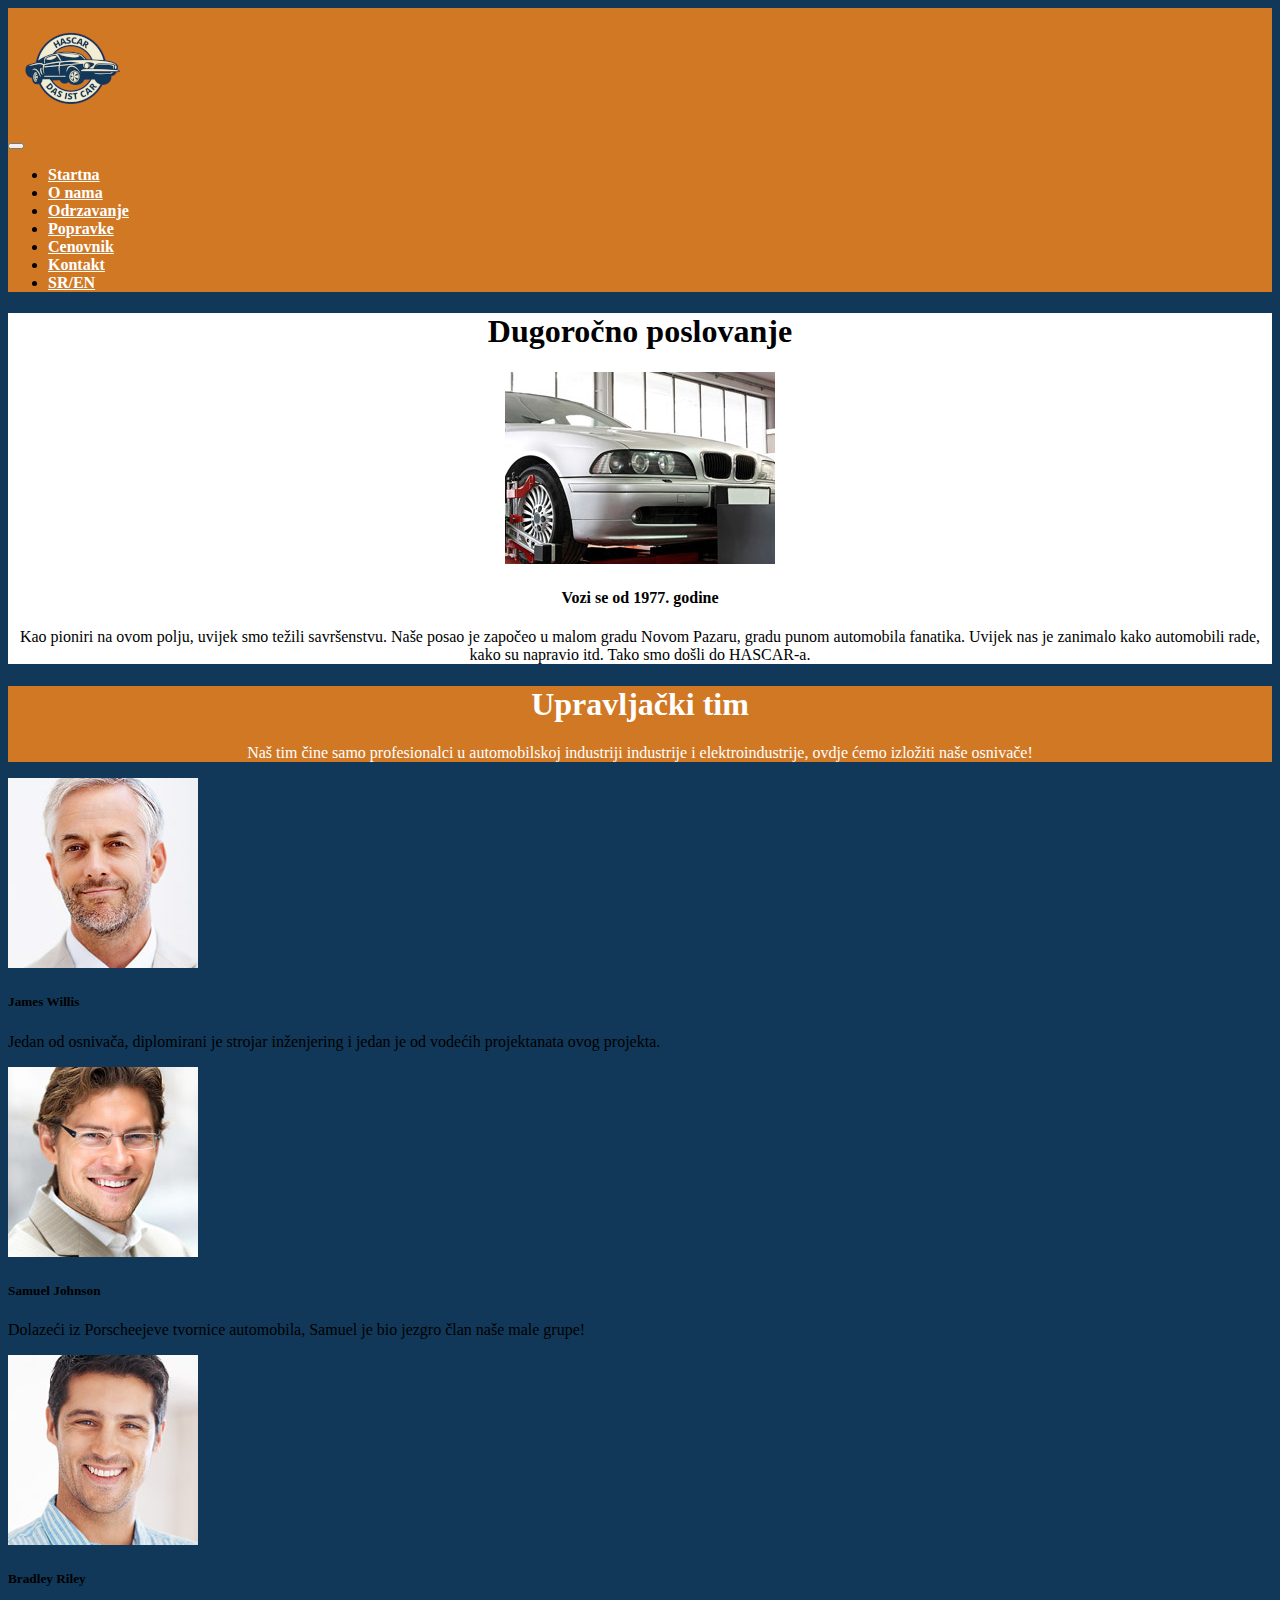
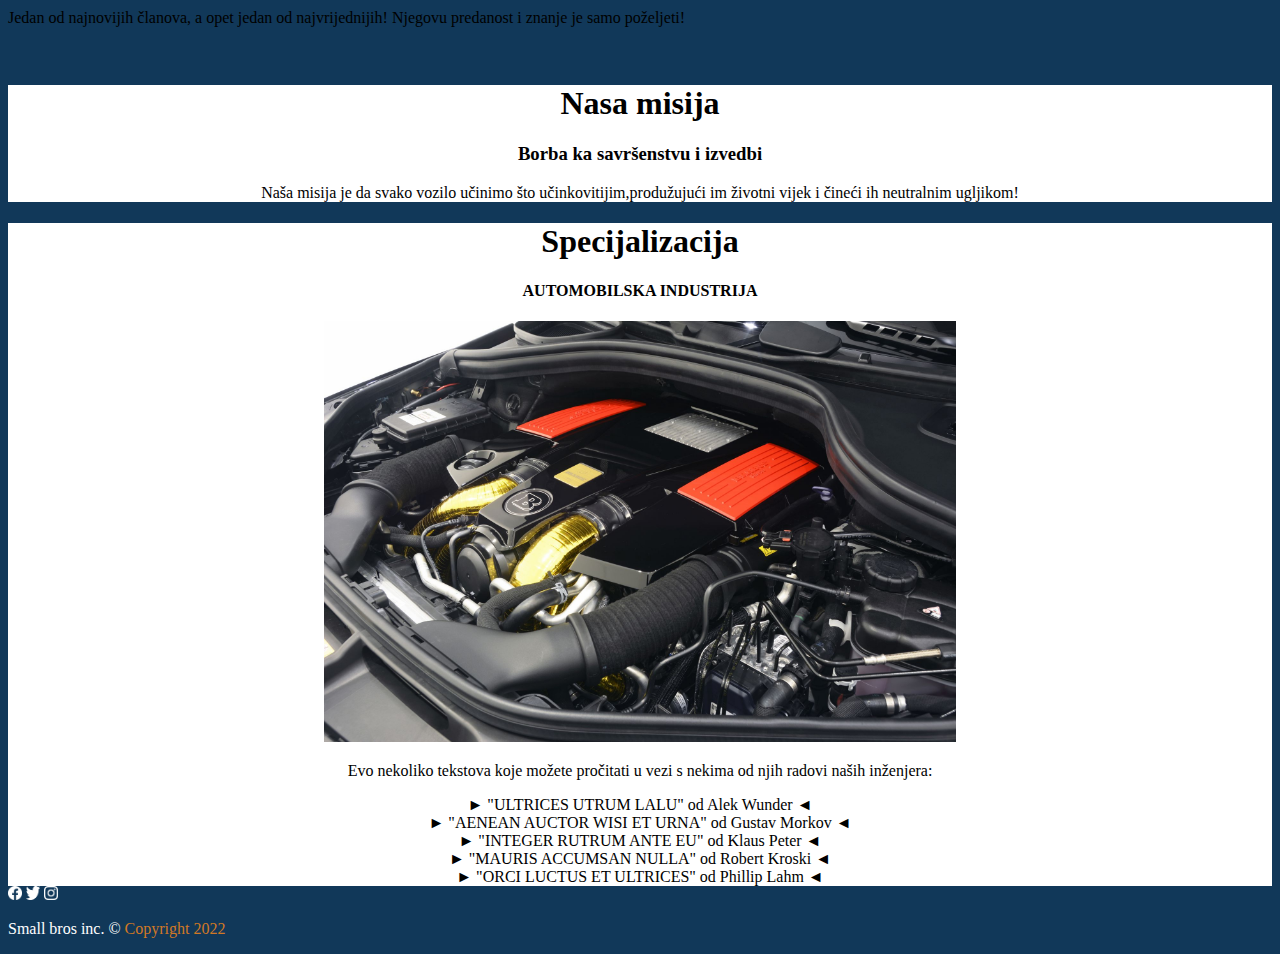
<file: onama.html>
<!DOCTYPE html>
<html>
  <head>
    <meta charset="utf-8" />
    <meta name="viewport" content="width=device-width, initial-scale=1" />
    <title>Projekat iz web design</title>
    <link
      href="https://cdn.jsdelivr.net/npm/bootstrap@5.2.0-beta1/dist/css/bootstrap.min.css"
      rel="stylesheet"
      integrity="sha384-0evHe/X+R7YkIZDRvuzKMRqM+OrBnVFBL6DOitfPri4tjfHxaWutUpFmBp4vmVor"
      crossorigin="anonymous"
    />
    <link rel="stylesheet" href="https://cdnjs.cloudflare.com/ajax/libs/font-awesome/6.1.1/css/all.min.css" integrity="sha512-KfkfwYDsLkIlwQp6LFnl8zNdLGxu9YAA1QvwINks4PhcElQSvqcyVLLD9aMhXd13uQjoXtEKNosOWaZqXgel0g==" crossorigin="anonymous" referrerpolicy="no-referrer" />
    <link rel="stylesheet" href="about.css" />
  </head>
  <body>
    <!-- LOGO -->

    <!-- <header class="d-flex justify-content-center"><img src="images/logo.png"></header> -->

    <!-- navigaciona vala -->

    <nav class="navbar navbar-expand-xl navbar-light">
      <a class="navbar-brand" href="mejn.html">
        <div id="logoDiv">
          <img src="images/logo1.png" alt="Hascar" />
        </div>
      </a>
      <button
        class="navbar-toggler"
        id="navbar-toggler"
        type="button"
        data-toggle="collapse"
        data-target="#navbar"
        aria-controls="navbar"
        aria-expanded="false"
        aria-label="Toggle navigation"
      >
        <span class="navbar-toggler-icon"></span>
      </button>

      <div class="collapse navbar-collapse" id="navbar">
        <ul class="navbar-nav ml-auto mt-2 mt-lg-0">
          <li class="nav-item active">
            <a class="nav-link" href="mejn.html">Startna</a>
          </li>
          <li class="nav-item">
            <a class="nav-link" href="onama.html">O nama</a>
          </li>
          <li class="nav-item">
            <a class="nav-link" href="odrzavanje.html">Odrzavanje</a>
          </li>
          <li class="nav-item">
            <a class="nav-link" href="popravka.html">Popravke</a>
          </li>
          <li class="nav-item">
            <a class="nav-link" href="cenovnik.html">Cenovnik</a>
          </li>
          <li class="nav-item">
            <a class="nav-link" href="kontakt.html">Kontakt</a>
          </li>
          <li class="nav-item">
            <a class="nav-link" href="about.html"><b>SR</b>/EN</a>
          </li>
        </ul>
      </div>
    </nav>

    <!-- Pocetak kontejnera -->

    <div class="container my-3 py-3">
      <div id="longterm" class="my-3 py-3">
        <h1>Dugoročno poslovanje</h1>
        <img src="images/page2-img1.jpg" />
        <h4>Vozi se od 1977. godine</h4>
        <p>
            Kao pioniri na ovom polju, uvijek smo težili savršenstvu. Naše
            posao je započeo u malom gradu Novom Pazaru, gradu punom automobila
            fanatika. Uvijek nas je zanimalo kako automobili rade, kako su
            napravio itd. Tako smo došli do HASCAR-a.
        </p>
      </div>

      <div id="management" class="my-3 py-3">
        <div id="tekst">
          <h1>Upravljački tim</h1>
          <p>
            Naš tim čine samo profesionalci u automobilskoj industriji
            industrije i elektroindustrije, ovdje ćemo izložiti naše osnivače!
          </p>
        </div>
        <div class="card-group">
          <div class="card">
            <img src="images/page2-img2.jpg" class="card-img-top" alt="..." />
            <div class="card-body">
              <h5 class="card-title">James Willis</h5>
              <p class="card-text">
                Jedan od osnivača, diplomirani je strojar
                inženjering i jedan je od vodećih projektanata ovog projekta.
              </p>
              <!-- <p class="card-text"><small class="text-muted">Last updated 3 mins ago</small></p> -->
            </div>
          </div>
          <div class="card">
            <img src="images/page2-img3.jpg" class="card-img-top" alt="..." />
            <div class="card-body">
              <h5 class="card-title">Samuel Johnson</h5>
              <p class="card-text">
                Dolazeći iz Porscheejeve tvornice automobila, Samuel je bio jezgro
                član naše male grupe!
              </p>
              <!-- <p class="card-text"><small class="text-muted">Last updated 3 mins ago</small></p> -->
            </div>
          </div>
          <div class="card">
            <img src="images/page2-img4.jpg" class="card-img-top" alt="..." />
            <div class="card-body">
              <h5 class="card-title">Bradley Riley</h5>
              <p class="card-text">
                Jedan od najnovijih članova, a opet jedan od najvrijednijih!
                Njegovu predanost i znanje je samo poželjeti!
              </p>
              <!-- <p class="card-text"><small class="text-muted">Last updated 3 mins ago</small></p> -->
            </div>
          </div>
        </div>
      </div>

      <div id="mission" class="my-3 py-3">
        <h1>Nasa misija</h1>
        <h3>Borba ka savršenstvu i izvedbi</h3>
        <!-- <img src="images/nesto.jpg"> -->
        <p>
Naša misija je da svako vozilo učinimo što učinkovitijim,produžujući im životni vijek i čineći ih neutralnim ugljikom!
        </p>
      </div>

      <div id="specialization" class="my-3 py-3">
        <h1>Specijalizacija</h1>
        <h4>AUTOMOBILSKA INDUSTRIJA</h4>
        <img src="images/brabus.jpg" />
        <p class="my-2 py-2">
            Evo nekoliko tekstova koje možete pročitati u vezi s nekima od njih
                       radovi naših inženjera:
        </p>
        <a href="#">► "ULTRICES UTRUM LALU" od Alek Wunder ◄</a><br />
        <a href="#">► "AENEAN AUCTOR WISI ET URNA" od Gustav Morkov ◄</a><br />
        <a href="#">► "INTEGER RUTRUM ANTE EU" od Klaus Peter ◄</a><br />
        <a href="#">► "MAURIS ACCUMSAN NULLA" od Robert Kroski ◄</a><br />
        <a href="#">► "ORCI LUCTUS ET ULTRICES" od Phillip Lahm ◄</a><br />
      </div>


      <footer class="d-flex justify-content-between my-3 py-3">
        <div id="social">
          <a href="https://facebook.com/"
            ><img src="images/fb.png"></a>
          <a href="https://twitter.com/"
            ><img src="images/tw.png"></a>
          <a href="https://instagram.com/"
            ><img src="images/ig.png"></a>
        </div>
        <div>
          <p>
            Small bros inc. &copy;
            <a href="vue/nas-tim.html" id="copiright">Copyright 2022</a>
          </p>
        </div>
      </footer>

      
    </div>

    <script
      src="https://code.jquery.com/jquery-3.3.1.slim.min.js"
      integrity="sha384-q8i/X+965DzO0rT7abK41JStQIAqVgRVzpbzo5smXKp4YfRvH+8abtTE1Pi6jizo"
      crossorigin="anonymous"
    ></script>
    <script
      src="https://cdn.jsdelivr.net/npm/popper.js@1.14.3/dist/umd/popper.min.js"
      integrity="sha384-ZMP7rVo3mIykV+2+9J3UJ46jBk0WLaUAdn689aCwoqbBJiSnjAK/l8WvCWPIPm49"
      crossorigin="anonymous"
    ></script>
    <script
      src="https://cdn.jsdelivr.net/npm/bootstrap@4.1.3/dist/js/bootstrap.min.js"
      integrity="sha384-ChfqqxuZUCnJSK3+MXmPNIyE6ZbWh2IMqE241rYiqJxyMiZ6OW/JmZQ5stwEULTy"
      crossorigin="anonymous"
    ></script>
  </body>
</html>
</file>
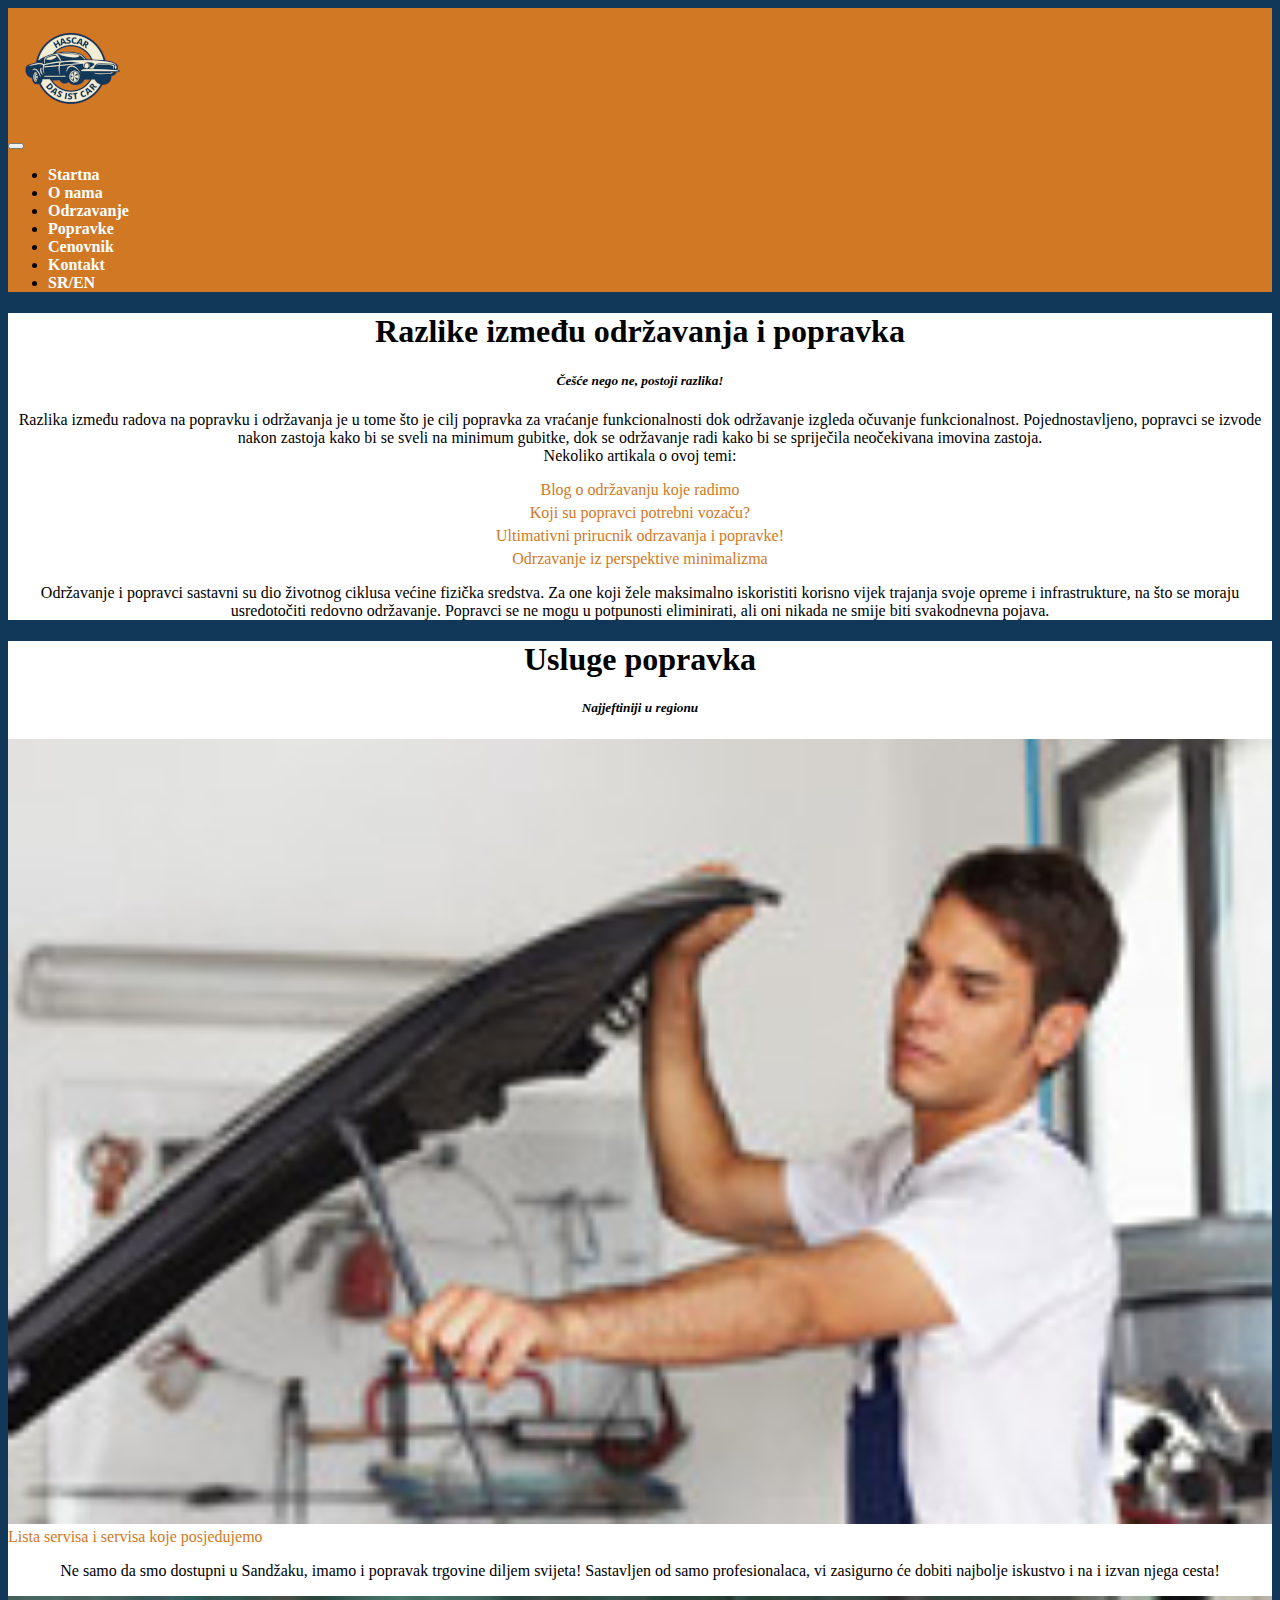
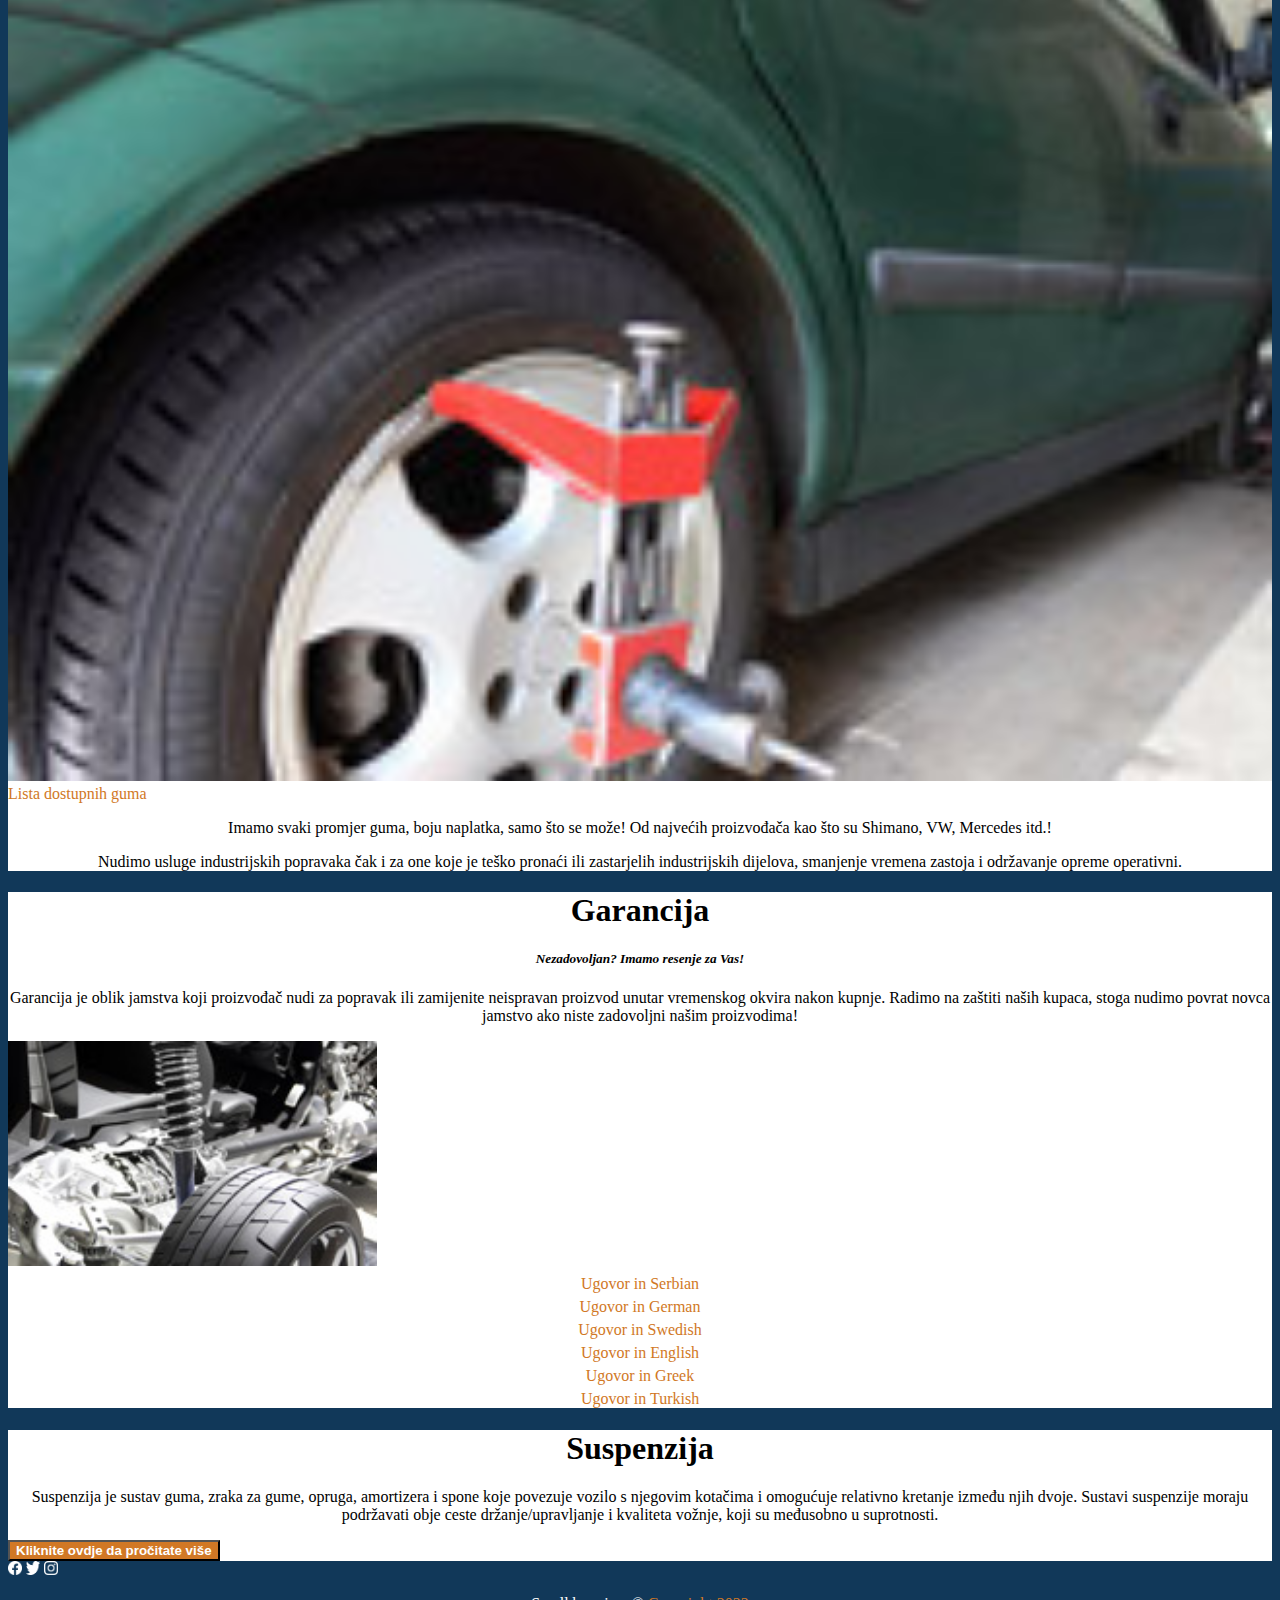
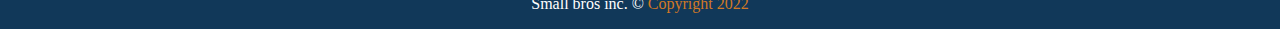
<file: popravka.html>
<!DOCTYPE html>
<html>
  <head>
    <meta charset="utf-8" />
    <meta name="viewport" content="width=device-width, initial-scale=1" />
    <title>Projekat iz web design</title>
    <link
      href="https://cdn.jsdelivr.net/npm/bootstrap@5.2.0-beta1/dist/css/bootstrap.min.css"
      rel="stylesheet"
      integrity="sha384-0evHe/X+R7YkIZDRvuzKMRqM+OrBnVFBL6DOitfPri4tjfHxaWutUpFmBp4vmVor"
      crossorigin="anonymous"
    />
    <link rel="stylesheet" href="https://cdnjs.cloudflare.com/ajax/libs/font-awesome/6.1.1/css/all.min.css" integrity="sha512-KfkfwYDsLkIlwQp6LFnl8zNdLGxu9YAA1QvwINks4PhcElQSvqcyVLLD9aMhXd13uQjoXtEKNosOWaZqXgel0g==" crossorigin="anonymous" referrerpolicy="no-referrer" />
    <link rel="stylesheet" href="repair.css" />
  </head>
  <body>
    <!-- LOGO -->
    <!-- <header><img src="#" /></header> -->
    <!-- navigaciona vala -->
    <nav class="navbar navbar-expand-xl navbar-light">
      <a class="navbar-brand" href="mejn.html">
        <div id="logoDiv">
          <img src="images/logo1.png" alt="Hascar" />
        </div>
      </a>
      <button
        class="navbar-toggler"
        id="navbar-toggler"
        type="button"
        data-toggle="collapse"
        data-target="#navbar"
        aria-controls="navbar"
        aria-expanded="false"
        aria-label="Toggle navigation"
      >
        <span class="navbar-toggler-icon"></span>
      </button>

      <div class="collapse navbar-collapse" id="navbar">
        <ul class="navbar-nav ml-auto mt-2 mt-lg-0">
          <li class="nav-item active">
            <a class="nav-link" href="mejn.html">Startna</a>
          </li>
          <li class="nav-item">
            <a class="nav-link" href="onama.html">O nama</a>
          </li>
          <li class="nav-item">
            <a class="nav-link" href="odrzavanje.html">Odrzavanje</a>
          </li>
          <li class="nav-item">
            <a class="nav-link" href="popravka.html">Popravke</a>
          </li>
          <li class="nav-item">
            <a class="nav-link" href="cenovnik.html">Cenovnik</a>
          </li>
          <li class="nav-item">
            <a class="nav-link" href="kontakt.html">Kontakt</a>
          </li>
          <li class="nav-item">
            <a class="nav-link" href="repair.html"><b>SR</b>/EN</a>
          </li>
        </ul>
      </div>
    </nav>

    <div class="container">
      <div id="diffMR" class="my-3 py-3">
        <h1>Razlike između održavanja i popravka</h1>
        <h5>Češće nego ne, postoji razlika!</h5>
        <p>
            Razlika između radova na popravku i održavanja je u tome što je cilj popravka
                       za vraćanje funkcionalnosti dok održavanje izgleda očuvanje
                       funkcionalnost. Pojednostavljeno, popravci se izvode nakon zastoja kako bi se sveli na minimum
                       gubitke, dok se održavanje radi kako bi se spriječila neočekivana imovina
                       zastoja.<br />
          Nekoliko artikala o ovoj temi:
        </p>
        <a href="#">Blog o održavanju koje radimo</a>
        <a href="#">Koji su popravci potrebni vozaču?</a>
        <a href="#">Ultimativni prirucnik odrzavanja i popravke!</a>
        <a href="#">Odrzavanje iz perspektive minimalizma</a>
        <p>
            Održavanje i popravci sastavni su dio životnog ciklusa većine
            fizička sredstva. Za one koji žele maksimalno iskoristiti korisno
            vijek trajanja svoje opreme i infrastrukture, na što se moraju usredotočiti
            redovno održavanje. Popravci se ne mogu u potpunosti eliminirati, ali oni
            nikada ne smije biti svakodnevna pojava.
        </p>
      </div>

      <div id="repair_ser" class="my-3 py-3">
        <h1>Usluge popravka</h1>
        <h5>Najjeftiniji u regionu</h5>

        <div id="kartice" class="my-3 py-3">
          <div class="card mb-3">
            <div class="row g-0">
              <div class="col-md-4 pt-4">
                <img
                  src="images/page4-img1.jpg"
                  class="img-fluid rounded mx-auto"
                  style="width: 100%"
                  alt="sjikapg3"
                />
              </div>
              <div class="col-md-8">
                <div class="card-body">
                  <a
                    href="#"
                    class="d-flex justify-content-center text-decoration-none"
                    >Lista servisa i servisa koje posjedujemo</a
                  >
                  <p class="card-text">
                    Ne samo da smo dostupni u Sandžaku, imamo i popravak
                    trgovine diljem svijeta! Sastavljen od samo profesionalaca, vi
                    zasigurno će dobiti najbolje iskustvo i na i izvan njega
                    cesta!
                  </p>
                </div>
              </div>
            </div>
          </div>

          <div class="card mb-3">
            <div class="row g-0">
              <div class="col-md-4 pt-4">
                <img
                  src="images/page4-img2.jpg"
                  class="rounded mx-auto"
                  style="width: 100%"
                  alt="sjikapg3"
                />
              </div>
              <div class="col-md-8">
                <div class="card-body">
                  <a href="#" class="d-flex justify-content-center"
                    >Lista dostupnih guma</a
                  >
                  <p class="card-text">
                    Imamo svaki promjer guma, boju naplatka, samo što se može! Od najvećih proizvođača kao što su Shimano, VW, Mercedes itd.!
                  </p>
                </div>
              </div>
            </div>
          </div>
        </div>

        <p>
            Nudimo usluge industrijskih popravaka čak i za one koje je teško pronaći ili
            zastarjelih industrijskih dijelova, smanjenje vremena zastoja i održavanje opreme
            operativni.
        </p>
      </div>

      <div id="warr" class="my-3 py-3">
        <h1>Garancija</h1>
        <h5>Nezadovoljan? Imamo resenje za Vas!</h5>
        <p>
            Garancija je oblik jamstva koji proizvođač nudi za popravak
                       ili zamijenite neispravan proizvod unutar vremenskog okvira nakon kupnje.
                       Radimo na zaštiti naših kupaca, stoga nudimo povrat novca
                       jamstvo ako niste zadovoljni našim proizvodima!
        </p>
        <img src="images/page4-img3.jpg" class="rounded mx-auto d-block" />
        <a href="#">Ugovor in Serbian</a>
        <a href="#">Ugovor in German</a>
        <a href="#">Ugovor in Swedish</a>
        <a href="#">Ugovor in English</a>
        <a href="#">Ugovor in Greek</a>
        <a href="#">Ugovor in Turkish</a>
      </div>

      <div id="susp" class="my-3 py-3">
        <h1>Suspenzija</h1>
        <p>

            Suspenzija je sustav guma, zraka za gume, opruga, amortizera
                       i spone koje povezuje vozilo s njegovim kotačima i omogućuje relativno
                       kretanje između njih dvoje. Sustavi suspenzije moraju podržavati obje ceste
                       držanje/upravljanje i kvaliteta vožnje, koji su međusobno u suprotnosti.
        </p>
        <div class="d-sm-flex justify-content-center">
          <button
            type="button"
            class="btn"
            style="
              background-color: rgb(209, 120, 37);
              color: #fff;
              font-weight: 700;
            "
          >
          Kliknite ovdje da pročitate više
          </button>
        </div>
      </div>


      <footer class="d-flex justify-content-between my-3 py-3">
        <div id="social">
          <a href="https://facebook.com/"
            ><img src="images/fb.png"></a>
          <a href="https://twitter.com/"
            ><img src="images/tw.png"></a>
          <a href="https://instagram.com/"
            ><img src="images/ig.png"></a>
        </div>
        <div>
          <p>
            Small bros inc. &copy;
            <a href="vue/nas-tim.html" id="copiright">Copyright 2022</a>
          </p>
        </div>
      </footer>

    </div>


    <script
      src="https://code.jquery.com/jquery-3.3.1.slim.min.js"
      integrity="sha384-q8i/X+965DzO0rT7abK41JStQIAqVgRVzpbzo5smXKp4YfRvH+8abtTE1Pi6jizo"
      crossorigin="anonymous"
    ></script>
    <script
      src="https://cdn.jsdelivr.net/npm/popper.js@1.14.3/dist/umd/popper.min.js"
      integrity="sha384-ZMP7rVo3mIykV+2+9J3UJ46jBk0WLaUAdn689aCwoqbBJiSnjAK/l8WvCWPIPm49"
      crossorigin="anonymous"
    ></script>
    <script
      src="https://cdn.jsdelivr.net/npm/bootstrap@4.1.3/dist/js/bootstrap.min.js"
      integrity="sha384-ChfqqxuZUCnJSK3+MXmPNIyE6ZbWh2IMqE241rYiqJxyMiZ6OW/JmZQ5stwEULTy"
      crossorigin="anonymous"
    ></script>
  </body>
</html>
</file>
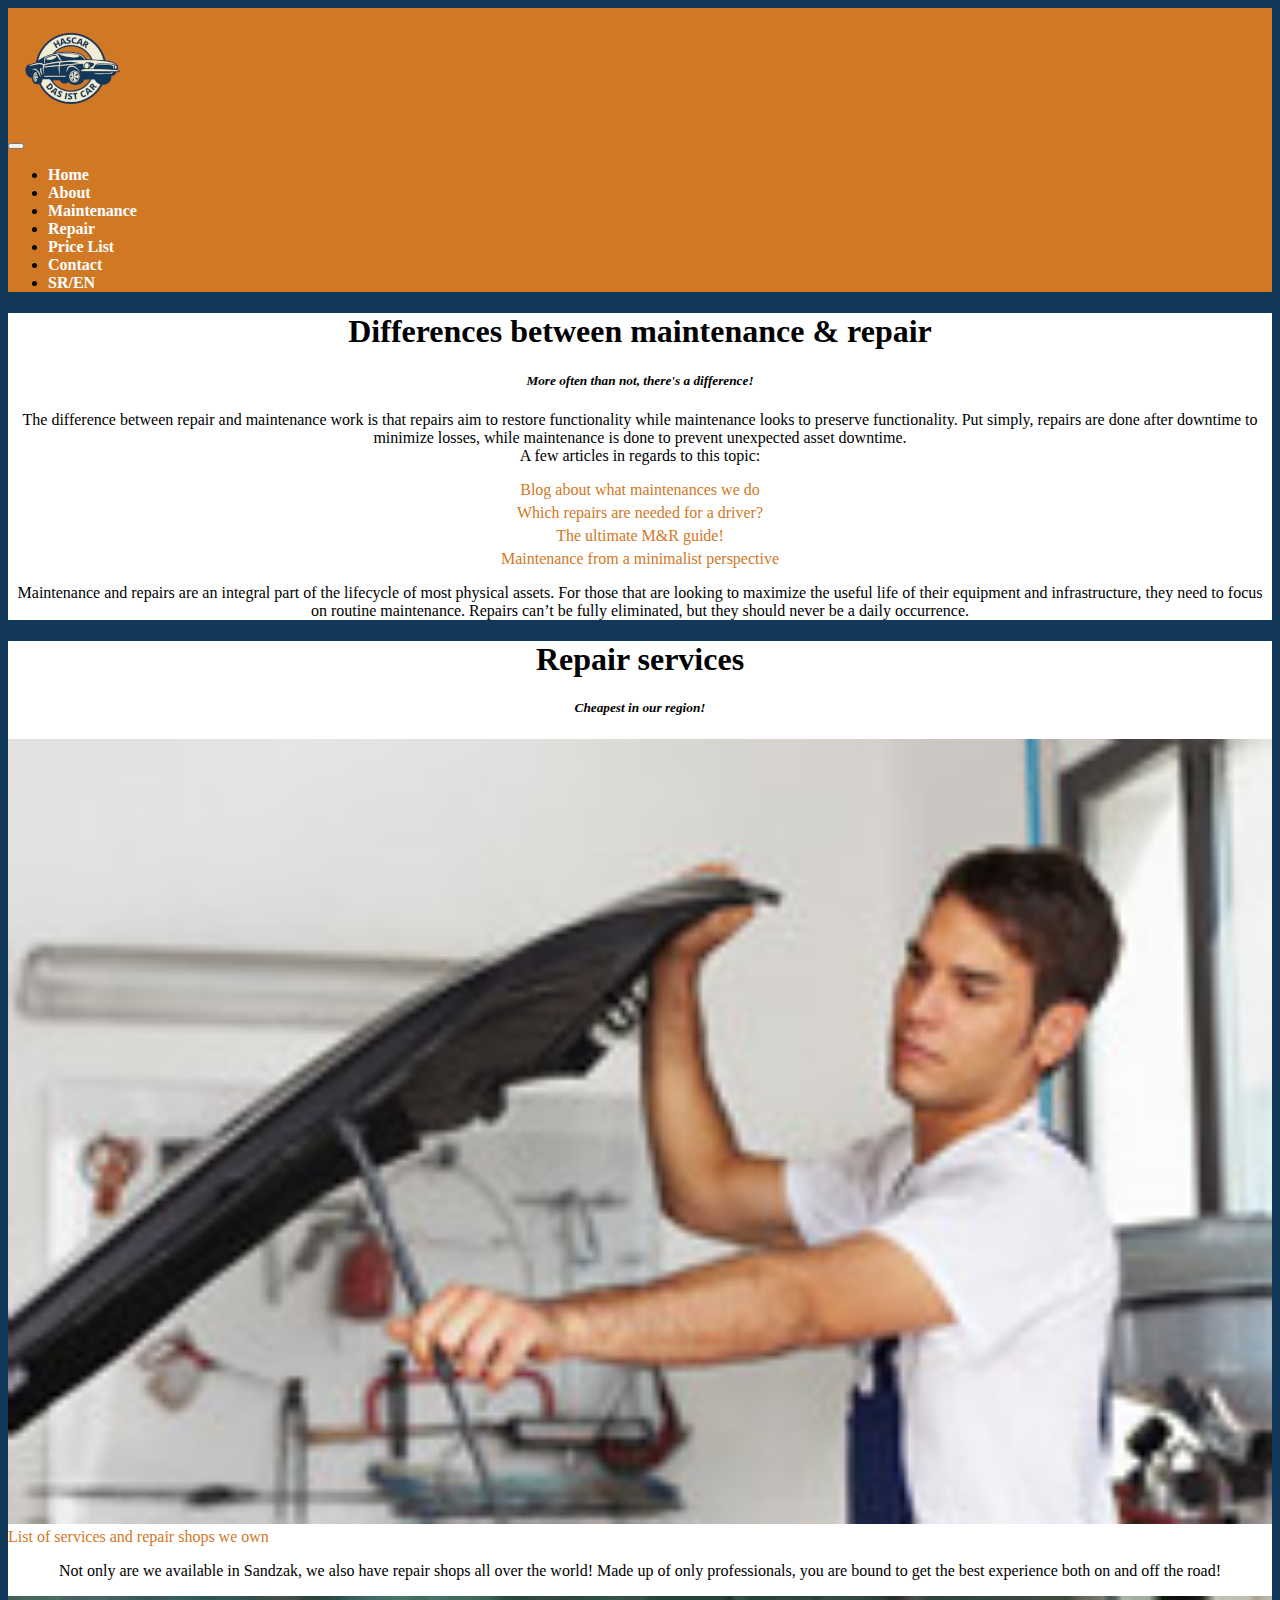
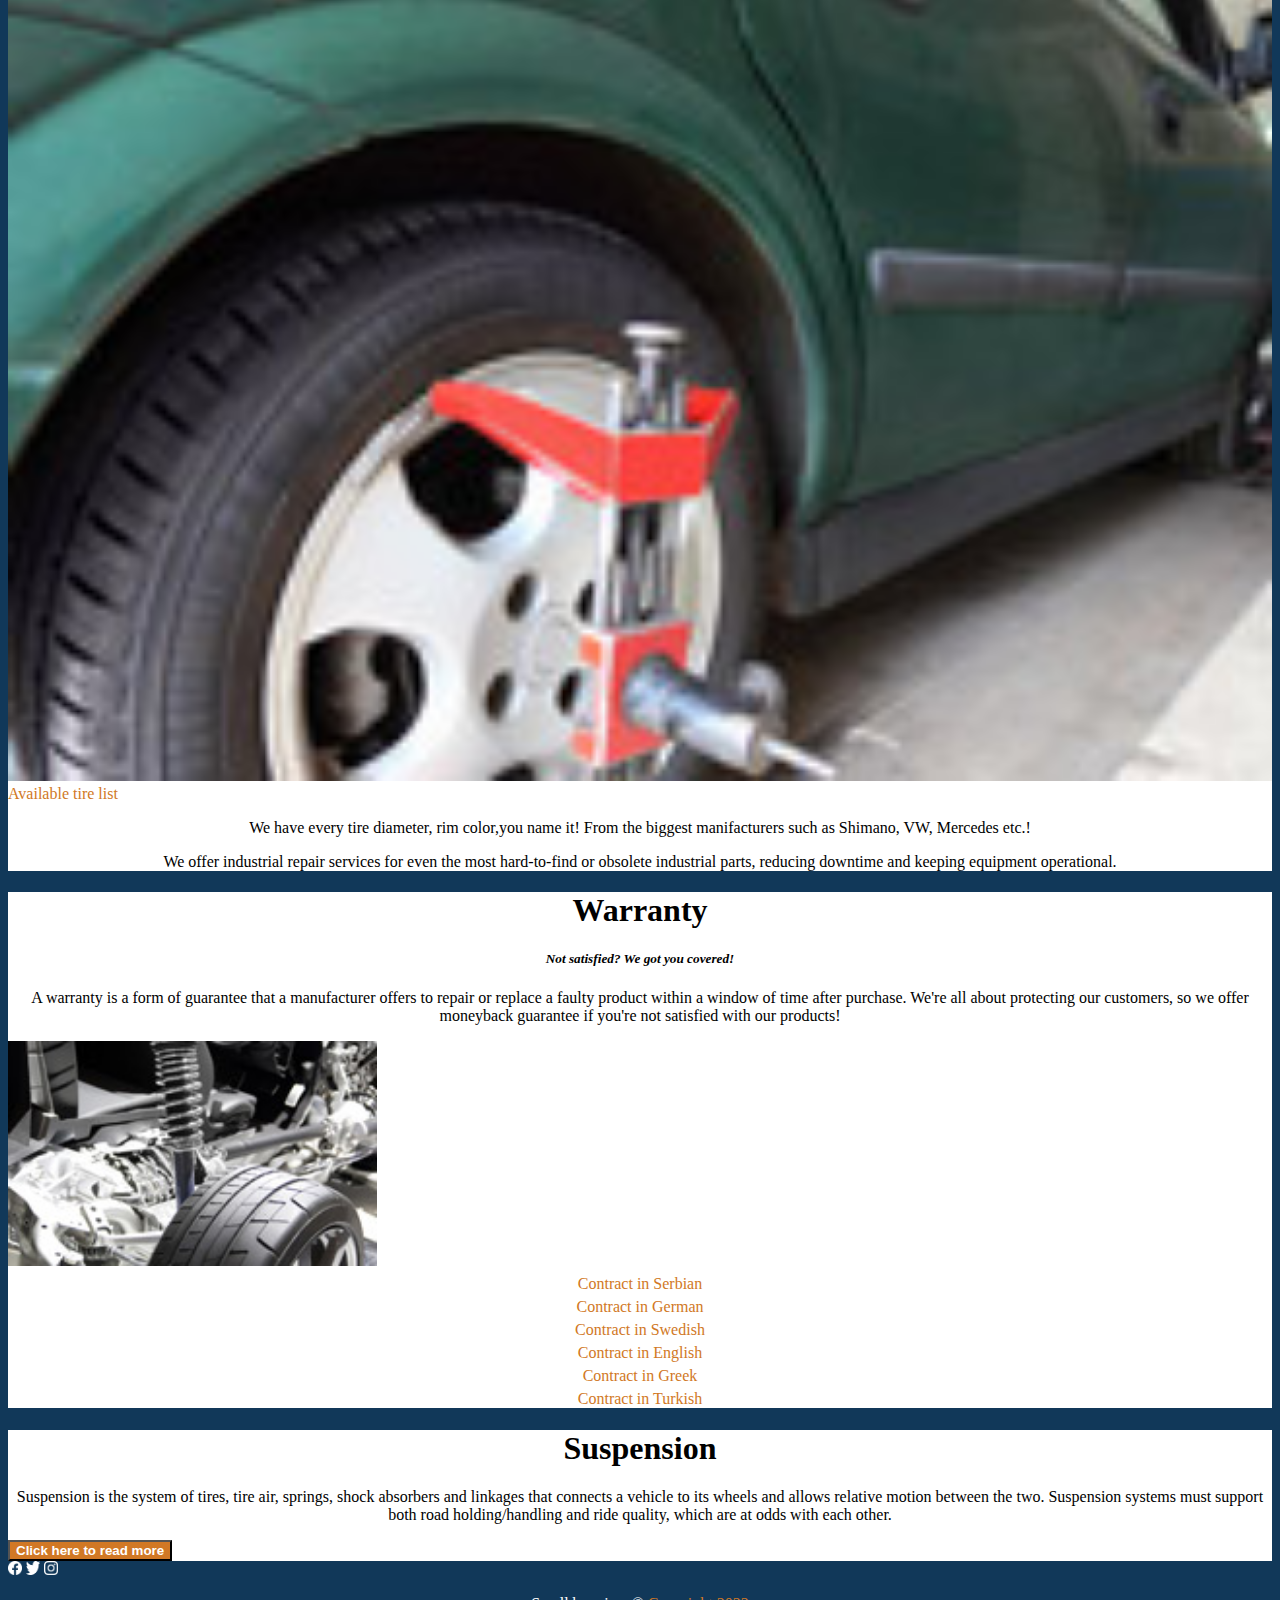
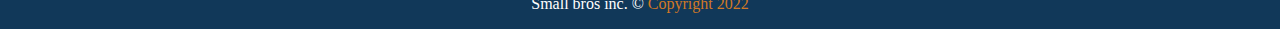
<file: repair.html>
<!DOCTYPE html>
<html>
    <head>
        <meta charset="utf-8" />
        <meta name="viewport" content="width=device-width, initial-scale=1" />
        <title>Projekat iz web design</title>
        <link
          href="https://cdn.jsdelivr.net/npm/bootstrap@5.2.0-beta1/dist/css/bootstrap.min.css"
          rel="stylesheet"
          integrity="sha384-0evHe/X+R7YkIZDRvuzKMRqM+OrBnVFBL6DOitfPri4tjfHxaWutUpFmBp4vmVor"
          crossorigin="anonymous"
        />
        <link rel="stylesheet" href="https://cdnjs.cloudflare.com/ajax/libs/font-awesome/6.1.1/css/all.min.css" integrity="sha512-KfkfwYDsLkIlwQp6LFnl8zNdLGxu9YAA1QvwINks4PhcElQSvqcyVLLD9aMhXd13uQjoXtEKNosOWaZqXgel0g==" crossorigin="anonymous" referrerpolicy="no-referrer" />
        <link rel="stylesheet" href="repair.css">
      </head>
    <body>
    <!-- LOGO -->
    <!-- <header><img src="#" /></header> -->
                                          <!-- navigaciona vala -->
    <nav class="navbar navbar-expand-xl navbar-light">
      <a class="navbar-brand" href="index.html">
        <div id="logoDiv">
          <img src="images/logo1.png" alt="Hascar"/>
        </div>
      </a>
      <button
        class="navbar-toggler" id="navbar-toggler" type="button" data-toggle="collapse"data-target="#navbar"aria-controls="navbar"
aria-expanded="false" aria-label="Toggle navigation">
        <span class="navbar-toggler-icon"></span>
      </button>

      <div class="collapse navbar-collapse" id="navbar">
        <ul class="navbar-nav ml-auto mt-2 mt-lg-0">
          <li class="nav-item active">
            <a class="nav-link" href="index.html">Home</a>
          </li>
          <li class="nav-item">
            <a class="nav-link" href="about.html">About</a>
          </li>
          <li class="nav-item">
            <a class="nav-link" href="maintenance.html">Maintenance</a>
          </li>
          <li class="nav-item">
            <a class="nav-link" href="repair.html">Repair</a>
          </li>
          <li class="nav-item">
            <a class="nav-link" href="price.html">Price List</a>
          </li>
          <li class="nav-item">
            <a class="nav-link" href="contact.html">Contact</a>
          </li>
          <li class="nav-item">
            <a class="nav-link" href="popravka.html"><b>SR</b>/EN</a>
          </li>
        </ul>
      </div>
    </nav>

    <div class="container">
    
      <div id="diffMR" class="my-3 py-3">
        <h1>Differences between maintenance & repair</h1>
        <h5>More often than not, there's a difference!</h5>
        <p>The difference between repair and maintenance work is that repairs aim to restore functionality while maintenance looks to preserve functionality. Put simply, repairs are done after downtime to minimize losses, while maintenance is done to prevent unexpected asset downtime.<br>
          A few articles in regards to this topic:
        </p>
        <a href="#">Blog about what maintenances we do</a>
        <a href="#">Which repairs are needed for a driver?</a>
        <a href="#">The ultimate M&R guide!</a>
        <a href="#">Maintenance from a minimalist perspective</a>
        <p>Maintenance and repairs are an integral part of the lifecycle of most physical assets. For those that are looking to maximize the useful life of their equipment and infrastructure, they need to focus on routine maintenance. Repairs can’t be fully eliminated, but they should never be a daily occurrence.</p>
      </div>

      <div id="repair_ser" class="my-3 py-3">
        <h1>Repair services</h1>
        <H5>Cheapest in our region!</H5>

        <div id="kartice" class="my-3 py-3"> 
        <div class="card mb-3">
          <div class="row g-0">
            <div class="col-md-4 pt-4">
              <img src="images/page4-img1.jpg" class="img-fluid rounded mx-auto" style="width:100%;" alt="sjikapg3">
            </div>
            <div class="col-md-8">
              <div class="card-body">
                <a href="#" class="d-flex justify-content-center text-decoration-none">List of services and repair shops we own</a>
                <p class="card-text">Not only are we available in Sandzak, we also have repair shops all over the world! Made up of only professionals, you are bound to get the best experience both on and off the road!</p>
              </div>
            </div>
          </div>
        </div>
      
        <div class="card mb-3">
          <div class="row g-0">
            <div class="col-md-4 pt-4">
              <img src="images/page4-img2.jpg" class="rounded mx-auto" style="width:100%;" alt="sjikapg3">
            </div>
            <div class="col-md-8">
              <div class="card-body">
                <a href="#" class="d-flex justify-content-center">Available tire list</a>
                <p class="card-text">We have every tire diameter, rim color,you name it! From the biggest manifacturers such as Shimano, VW, Mercedes etc.!</p>
              </div>
            </div>
          </div>
        </div>
        </div>








        <p>We offer industrial repair services for even the most hard-to-find or obsolete industrial parts, reducing downtime and keeping equipment operational.</p>
      </div>

      <div id="warr" class="my-3 py-3">
        <h1>Warranty</h1>
        <h5>Not satisfied? We got you covered!</h5>
        <p>A warranty is a form of guarantee that a manufacturer offers to repair or replace a faulty product within a window of time after purchase. We're all about protecting our customers, so we offer moneyback guarantee if you're not satisfied with our products!</p>
        <img src="images/page4-img3.jpg" class="rounded mx-auto d-block" >
        <a href="#">Contract in Serbian</a>
        <a href="#">Contract in German</a>
        <a href="#">Contract in Swedish</a>
        <a href="#">Contract in English</a>
        <a href="#">Contract in Greek</a>
        <a href="#">Contract in Turkish</a>
      </div>

      <div id="susp" class="my-3 py-3">
        <h1>Suspension</h1>
        <p>Suspension is the system of tires, tire air, springs, shock absorbers and linkages that connects a vehicle to its wheels and allows relative motion between the two. Suspension systems must support both road holding/handling and ride quality, which are at odds with each other. </p>
       <div class="d-sm-flex justify-content-center"><button type="button" class="btn" style="background-color:rgb(209,120,37); color:#fff; font-weight:700;">Click here to read more</button></div>
      </div>
      







      <footer class="d-flex justify-content-between my-3 py-3">
        <div id="social">
          <a href="https://facebook.com/"
            ><img src="images/fb.png"></a>
          <a href="https://twitter.com/"
            ><img src="images/tw.png"></a>
          <a href="https://instagram.com/"
            ><img src="images/ig.png"></a>
        </div>
        <div>
          <p>
            Small bros inc. &copy;
            <a href="vue/nas-tim.html" id="copiright">Copyright 2022</a>
          </p>
        </div>
      </footer>

      </div>
    <script src="https://code.jquery.com/jquery-3.3.1.slim.min.js" integrity="sha384-q8i/X+965DzO0rT7abK41JStQIAqVgRVzpbzo5smXKp4YfRvH+8abtTE1Pi6jizo" crossorigin="anonymous"></script>
    <script src="https://cdn.jsdelivr.net/npm/popper.js@1.14.3/dist/umd/popper.min.js" integrity="sha384-ZMP7rVo3mIykV+2+9J3UJ46jBk0WLaUAdn689aCwoqbBJiSnjAK/l8WvCWPIPm49" crossorigin="anonymous"></script>
    <script src="https://cdn.jsdelivr.net/npm/bootstrap@4.1.3/dist/js/bootstrap.min.js" integrity="sha384-ChfqqxuZUCnJSK3+MXmPNIyE6ZbWh2IMqE241rYiqJxyMiZ6OW/JmZQ5stwEULTy" crossorigin="anonymous"></script>
    </body>
</html>
</file>
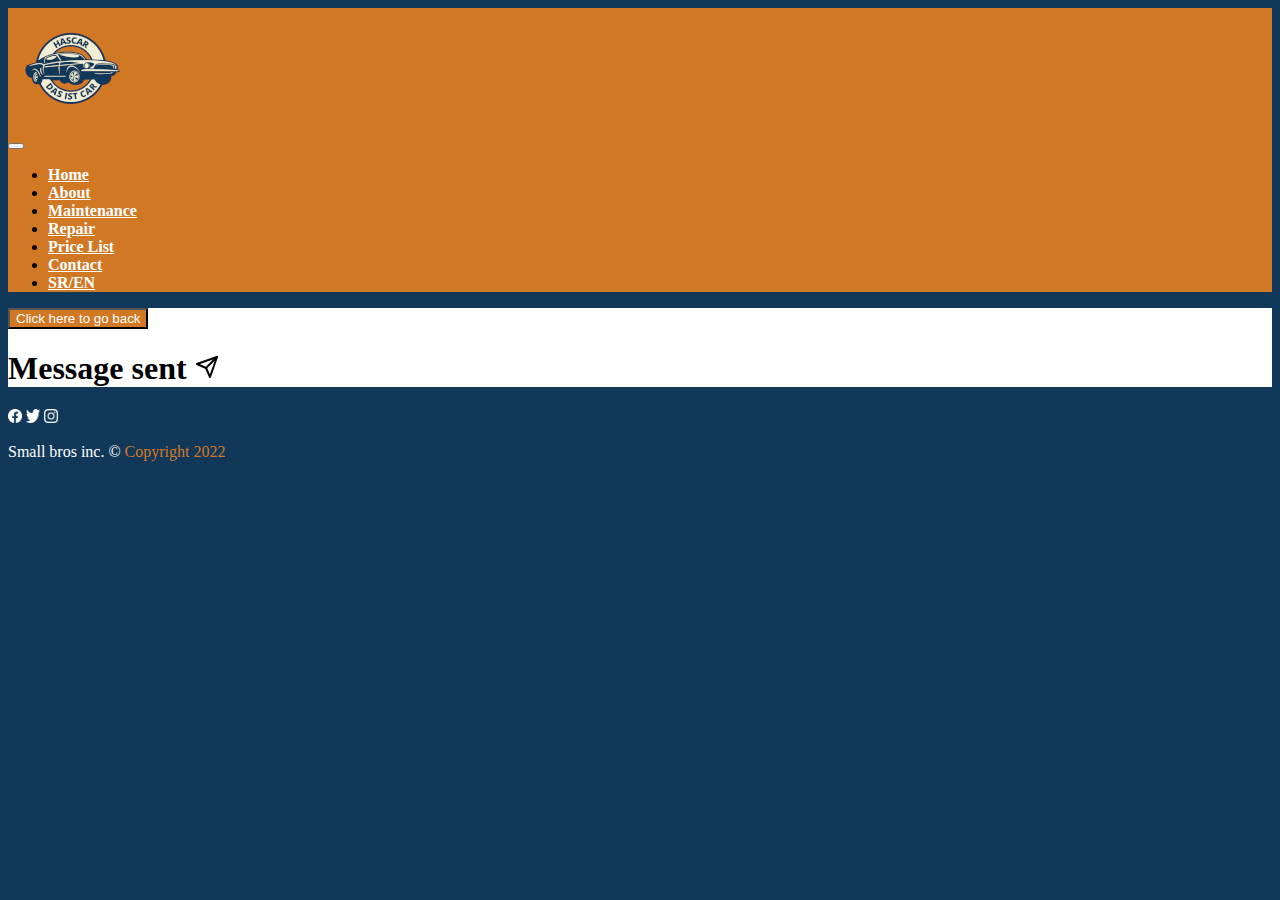
<file: success.html>
<!DOCTYPE html>
<html>
    <head>
        <meta charset="utf-8" />
        <meta name="viewport" content="width=device-width, initial-scale=1" />
        <title>Projekat iz web design</title>
        <link
          href="https://cdn.jsdelivr.net/npm/bootstrap@5.2.0-beta1/dist/css/bootstrap.min.css"
          rel="stylesheet"
          integrity="sha384-0evHe/X+R7YkIZDRvuzKMRqM+OrBnVFBL6DOitfPri4tjfHxaWutUpFmBp4vmVor"
          crossorigin="anonymous"
        />
        <link rel="stylesheet" href="https://cdnjs.cloudflare.com/ajax/libs/font-awesome/6.1.1/css/all.min.css" integrity="sha512-KfkfwYDsLkIlwQp6LFnl8zNdLGxu9YAA1QvwINks4PhcElQSvqcyVLLD9aMhXd13uQjoXtEKNosOWaZqXgel0g==" crossorigin="anonymous" referrerpolicy="no-referrer" />
        <link rel="stylesheet" href="success.css">
      </head>
    <body>

    <!-- navigaciona vala -->
    <nav class="navbar navbar-expand-xl navbar-light">
      <a class="navbar-brand" href="index.html">
        <div id="logoDiv">
          <img src="images/logo1.png" alt="Hascar"/>
        </div>
      </a>
      <button
        class="navbar-toggler" id="navbar-toggler" type="button" data-toggle="collapse"data-target="#navbar"aria-controls="navbar"
aria-expanded="false" aria-label="Toggle navigation">
        <span class="navbar-toggler-icon"></span>
      </button>

      <div class="collapse navbar-collapse" id="navbar">
        <ul class="navbar-nav ml-auto mt-2 mt-lg-0">
          <li class="nav-item active">
            <a class="nav-link" href="index.html">Home</a>
          </li>
          <li class="nav-item">
            <a class="nav-link" href="about.html">About</a>
          </li>
          <li class="nav-item">
            <a class="nav-link" href="maintenance.html">Maintenance</a>
          </li>
          <li class="nav-item">
            <a class="nav-link" href="repair.html">Repair</a>
          </li>
          <li class="nav-item">
            <a class="nav-link" href="price.html">Price List</a>
          </li>
          <li class="nav-item">
            <a class="nav-link" href="contact.html">Contact</a>
          </li>
          <li class="nav-item">
            <a class="nav-link" href="indeks.html"><b>SR</b>/EN</a>
          </li>
        </ul>
      </div>
    </nav>

   
        <div id="success" class="my-3 py-3">
            <div class="container">
            <div id="zajedno" class="mx-auto my-3 py-3 d-sm-flex justify-content-evenly">
              <div id="povratak">
                <button class="btn" id="back"><a href="contact.html">Click here to go back</a></button>
              </div>
              <h1>Message sent <img src="images/send.svg"></h1>
            </div>
            </div>
          </div>










          <footer class="d-flex justify-content-between my-3 py-3">
            <div id="social">
              <a href="https://facebook.com/"
                ><img src="images/fb.png"></a>
              <a href="https://twitter.com/"
                ><img src="images/tw.png"></a>
              <a href="https://instagram.com/"
                ><img src="images/ig.png"></a>
            </div>
            <div>
              <p>
                Small bros inc. &copy;
                <a href="vue/nas-tim.html" id="copiright">Copyright 2022</a>
              </p>
            </div>
          </footer>
</div>






<script src="https://code.jquery.com/jquery-3.3.1.slim.min.js" integrity="sha384-q8i/X+965DzO0rT7abK41JStQIAqVgRVzpbzo5smXKp4YfRvH+8abtTE1Pi6jizo" crossorigin="anonymous"></script>
<script src="https://cdn.jsdelivr.net/npm/popper.js@1.14.3/dist/umd/popper.min.js" integrity="sha384-ZMP7rVo3mIykV+2+9J3UJ46jBk0WLaUAdn689aCwoqbBJiSnjAK/l8WvCWPIPm49" crossorigin="anonymous"></script>
<script src="https://cdn.jsdelivr.net/npm/bootstrap@4.1.3/dist/js/bootstrap.min.js" integrity="sha384-ChfqqxuZUCnJSK3+MXmPNIyE6ZbWh2IMqE241rYiqJxyMiZ6OW/JmZQ5stwEULTy" crossorigin="anonymous"></script>
</body>
</html>
</file>
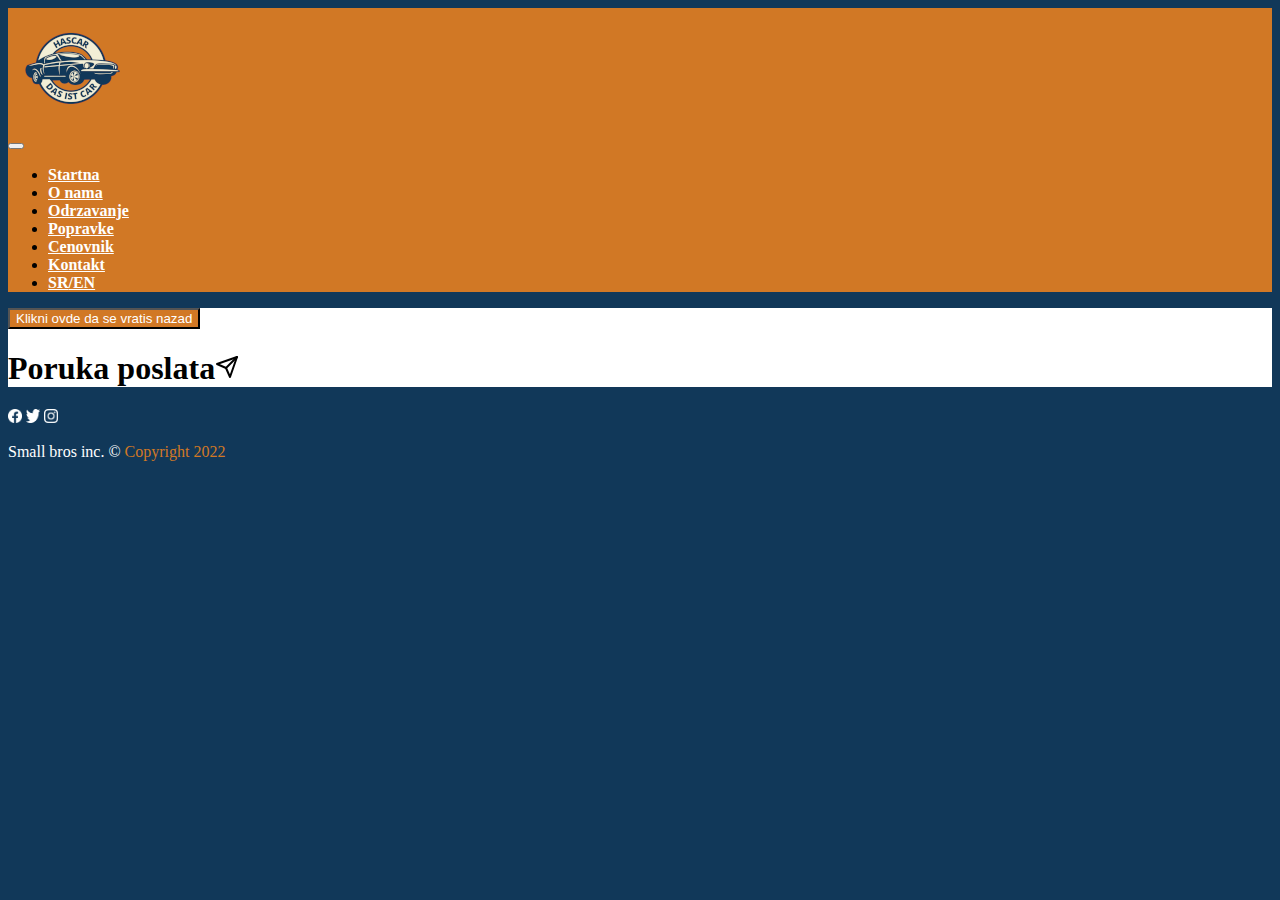
<file: uspesno.html>
<!DOCTYPE html>
<html>
    <head>
        <meta charset="utf-8" />
        <meta name="viewport" content="width=device-width, initial-scale=1" />
        <title>Projekat iz web design</title>
        <link
          href="https://cdn.jsdelivr.net/npm/bootstrap@5.2.0-beta1/dist/css/bootstrap.min.css"
          rel="stylesheet"
          integrity="sha384-0evHe/X+R7YkIZDRvuzKMRqM+OrBnVFBL6DOitfPri4tjfHxaWutUpFmBp4vmVor"
          crossorigin="anonymous"
        />
        <link rel="stylesheet" href="https://cdnjs.cloudflare.com/ajax/libs/font-awesome/6.1.1/css/all.min.css" integrity="sha512-KfkfwYDsLkIlwQp6LFnl8zNdLGxu9YAA1QvwINks4PhcElQSvqcyVLLD9aMhXd13uQjoXtEKNosOWaZqXgel0g==" crossorigin="anonymous" referrerpolicy="no-referrer" />
        <link rel="stylesheet" href="success.css">
      </head>
    <body>

    <!-- navigaciona vala -->
    <nav class="navbar navbar-expand-xl navbar-light">
      <a class="navbar-brand" href="mejn.html">
        <div id="logoDiv">
          <img src="images/logo1.png" alt="Hascar"/>
        </div>
      </a>
      <button
        class="navbar-toggler" id="navbar-toggler" type="button" data-toggle="collapse"data-target="#navbar"aria-controls="navbar"
aria-expanded="false" aria-label="Toggle navigation">
        <span class="navbar-toggler-icon"></span>
      </button>

      <div class="collapse navbar-collapse" id="navbar">
        <ul class="navbar-nav ml-auto mt-2 mt-lg-0">
          <li class="nav-item active">
            <a class="nav-link" href="mejn.html">Startna</a>
          </li>
          <li class="nav-item">
            <a class="nav-link" href="onama.html">O nama</a>
          </li>
          <li class="nav-item">
            <a class="nav-link" href="odrzavanje.html">Odrzavanje</a>
          </li>
          <li class="nav-item">
            <a class="nav-link" href="popravka.html">Popravke</a>
          </li>
          <li class="nav-item">
            <a class="nav-link" href="cenovnik.html">Cenovnik</a>
          </li>
          <li class="nav-item">
            <a class="nav-link" href="kontakt.html">Kontakt</a>
          </li>
          <li class="nav-item">
            <a class="nav-link" href="contact.html"><b>SR</b>/EN</a>
          </li>
        </ul>
      </div>
    </nav>

   
        <div id="success" class="my-3 py-3">
            <div class="container">
            <div id="zajedno" class="mx-auto my-3 py-3 d-sm-flex justify-content-evenly">
              <div id="povratak">
                <button class="btn" id="back"><a href="contact.html">Klikni ovde da se vratis nazad</a></button>
              </div>
              <h1>Poruka poslata<img src="images/send.svg"></h1>
            </div>
            </div>
          </div>










          <footer class="d-flex justify-content-between my-3 py-3">
            <div id="social">
              <a href="https://facebook.com/"
                ><img src="images/fb.png"></a>
              <a href="https://twitter.com/"
                ><img src="images/tw.png"></a>
              <a href="https://instagram.com/"
                ><img src="images/ig.png"></a>
            </div>
            <div>
              <p>
                Small bros inc. &copy;
                <a href="vue/nas-tim.html" id="copiright">Copyright 2022</a>
              </p>
            </div>
          </footer>
</div>






<script src="https://code.jquery.com/jquery-3.3.1.slim.min.js" integrity="sha384-q8i/X+965DzO0rT7abK41JStQIAqVgRVzpbzo5smXKp4YfRvH+8abtTE1Pi6jizo" crossorigin="anonymous"></script>
<script src="https://cdn.jsdelivr.net/npm/popper.js@1.14.3/dist/umd/popper.min.js" integrity="sha384-ZMP7rVo3mIykV+2+9J3UJ46jBk0WLaUAdn689aCwoqbBJiSnjAK/l8WvCWPIPm49" crossorigin="anonymous"></script>
<script src="https://cdn.jsdelivr.net/npm/bootstrap@4.1.3/dist/js/bootstrap.min.js" integrity="sha384-ChfqqxuZUCnJSK3+MXmPNIyE6ZbWh2IMqE241rYiqJxyMiZ6OW/JmZQ5stwEULTy" crossorigin="anonymous"></script>
</body>
</html>
</file>
<file: about.css>
/* DEFAULT ACROSS ALL PAGES */
body {
  background: rgb(17, 56, 89);
}

#social > a > img {
  width: 14px;
  height: 14px;
}
/* NAVBAR STUFF */
.navbar { 
    background-color: rgb(209 120 37);
    }
    
    .nav-link {
        color:#fff;
        font-weight:700;
    } 
    
     .nav-link > a:hover {
        color: rgb(255 120 37);
    } 
    
    
    .nav-item:hover {
        background-color: rgb(255 120 37);
        border-radius: 16px;
        color:#fff;
    }


                        /* FOOTER */
			/*FOOTER STUFF*/
			footer > div > p {
				color: #fff;
			  }
			  
			  footer > #social {
				color: #fff;
			  }
			  
			  #copiright {
				color: rgb(209 120 37);
				text-decoration: none;
			  }
			  
			  footer > div > a:hover {
				color: rgb(255 120 37);
			  }

/* PAGE SPECIFIC */

#longterm {
  /* h1 h3 p img */
  background-color: #fff;
  text-align: center;
}

#longterm > h1 {
  font-weight: 700;
}

#management {
  /* cards */
  padding-bottom: 20px;
}

#tekst {
  background-color: rgb(209 120 37);
  color: #fff;
  text-align: center;
}

#management > .card > img {
  width: 190px;
  height: 190px;
}

.card-title {
  font-weight: 700;
}

/* misije */

#mission {
  background-color: #fff;
  text-align: center;
}

#mission > h1 {
  font-weight: 700;
}

#specialization {
  background-color: #fff;
  text-align: center;
}

#specialization > h1 {
  font-weight: 700;
}

#specialization > a {
  text-decoration: none;
  color: #000;
}

#specialization > a:hover {
  color: rgb(209 150 37);
}

#specialization > img {
  height: 50%;
  width: 50%;
}
</file>
<file: contact.css>
/* DEFAULT ACROSS ALL PAGES */
body {
  background: rgb(17, 56, 89);
}

#social > a > img {
  width: 14px;
  height: 14px
}
/* NAVBAR STUFF */
.navbar {
  background-color: rgb(209 120 37);
}

.nav-link {
  color: #fff;
  font-weight: 700;
}

.nav-link > a:hover {
  color: rgb(255 120 37);
}

.nav-item:hover {
  background-color: rgb(255 120 37);
  border-radius: 16px;
  color: #fff;
}

/* FOOTER */
footer > div > p {
  color: #fff;
}

footer > #social {
  color: #fff;
}

#copiright {
  color: rgb(209 120 37);
  text-decoration: none;
}

footer > div > a:hover {
  color: rgb(255 120 37);
}

/* PAGE SPECIFIC */

/* 
form {
    padding: 50vw;
} */

form,
#mapa,#tekst{
  background-color: #fff;
}

#mapa {
  overflow:hidden;
  padding-bottom:56.25%;
  position:relative;
  height:0;
}
#mapa iframe{
  left:0;
  top:0;
  height: 100%;
  width: 100%;
  position:absolute;
}

h3 {
  background-color: #fff;
  padding: 5vw;
  margin: 0;
  text-align: center;
}

form {
  padding: 10vw;
}

.btn {
  background-color: rgb(209 120 37);
  justify-content: center;
  color: #fff;
  font-weight: 700;
}
</file>
<file: maintenance.css>
/* DEFAULT ACROSS ALL PAGES */
body {
  background: rgb(17, 56, 89);
}

#social > a > img {
  width: 14px;
  height: 14px;
}
/* NAVBAR STUFF */
.navbar {
  background-color: rgb(209 120 37);
}

.nav-link {
  color: #fff;
  font-weight: 700;
}

.nav-link > a:hover {
  color: rgb(255 120 37);
}

.nav-item:hover {
  background-color: rgb(255 120 37);
  border-radius: 16px;
  color: #fff;
}
/* FOOTER */
footer > div > p {
  color: #fff;
}

footer > #social {
  color: #fff;
}

footer > div > a:hover {
  color: rgb(255 120 37);
}

                                            /* PAGE SPECIFIC */

a {
  text-decoration: none;
  color: rgb(209 120 37);
}
a:hover {
  color: rgb(255 120 37);
}

#kartice {
    background-color: #fff;
}

#kartice > {

}

#maintn {
    background-color: #fff;
    text-align:center;
}

#maintn > h1 {
    font-weight: 700;
}

#maintn > h5 { 
    font-style: italic;
}   

#maintn > img {
    height:35vh;
    margin-bottom: 15px;
}

#guarantee {
    background-color: #fff;

}
</file>
<file: repair.css>
/* DEFAULT ACROSS ALL PAGES */
body {
    background: rgb(17, 56, 89);
  }
  
  #social > a > img {
    width: 14px;
    height: 14px;
  }
  /* NAVBAR STUFF */
  .navbar {
    background-color: rgb(209 120 37);
  }
  
  .nav-link {
    color: #fff;
    font-weight: 700;
  }
  
  .nav-link > a:hover {
    color: rgb(255 120 37);
  }
  
  .nav-item:hover {
    background-color: rgb(255 120 37);
    border-radius: 16px;
    color: #fff;
  }

  /* FOOTER */
  footer > div > p {
    color: #fff;
  }
  
  footer > #social {
    color: #fff;
  }

  #copiright {
      color: rgb(209 120 37);
      text-decoration: none;  
    }
  
  footer > div > a:hover {
    color: rgb(255 120 37);
  }


                                /* PAGE SPECIFIC */

#diffMR > a, #warr > a {
    text-decoration: none;
    color:rgb(209 120 37);
    display:block;
    text-align:center;
    margin: 5px;
}

a:hover {
    color:rgb(255 120 37);
}

h1 {
    font-weight: 700;
    text-align: center;
}

h5 {
    font-style: italic;
    text-align: center;
}

p {
    text-align: center;
}

#diffMR, #susp, #warr, #repair_ser{
    background-color: #fff;
}

#warr{

}

#warr > img {
    height:25vh;
}

#susp {

}

a {
  color:rgb(209,120,37);
  text-decoration: none;
}
a:hover {
  color:rgb(255,120,37);
}
</file>
<file: success.css>
/* DEFAULT ACROSS ALL PAGES */
body {
  background: rgb(17, 56, 89);
}

#social > a > img {
  width: 14px;
  height: 14px;
}
/* NAVBAR STUFF */
.navbar {
  background-color: rgb(209 120 37);
}

.nav-link {
  color: #fff;
  font-weight: 700;
}

.nav-link > a:hover {
  color: rgb(255 120 37);
}

.nav-item:hover {
  background-color: rgb(255 120 37);
  border-radius: 16px;
  color: #fff;
}

/* FOOTER */
footer > div > p {
  color: #fff;
}

footer > #social {
  color: #fff;
}

#copiright {
  color: rgb(209 120 37);
  text-decoration: none;
}

footer > div > a:hover {
  color: rgb(255 120 37);
}

#success {
  background-color: #fff;
}

#back {
  background-color: rgb(209 120 37);
  text-align: center;
}

#back > a {
  color: #fff;
  text-decoration: none;
}

#back:hover {
    background-color: #000;
}

h1 {
  color: #000;
}
</file>
